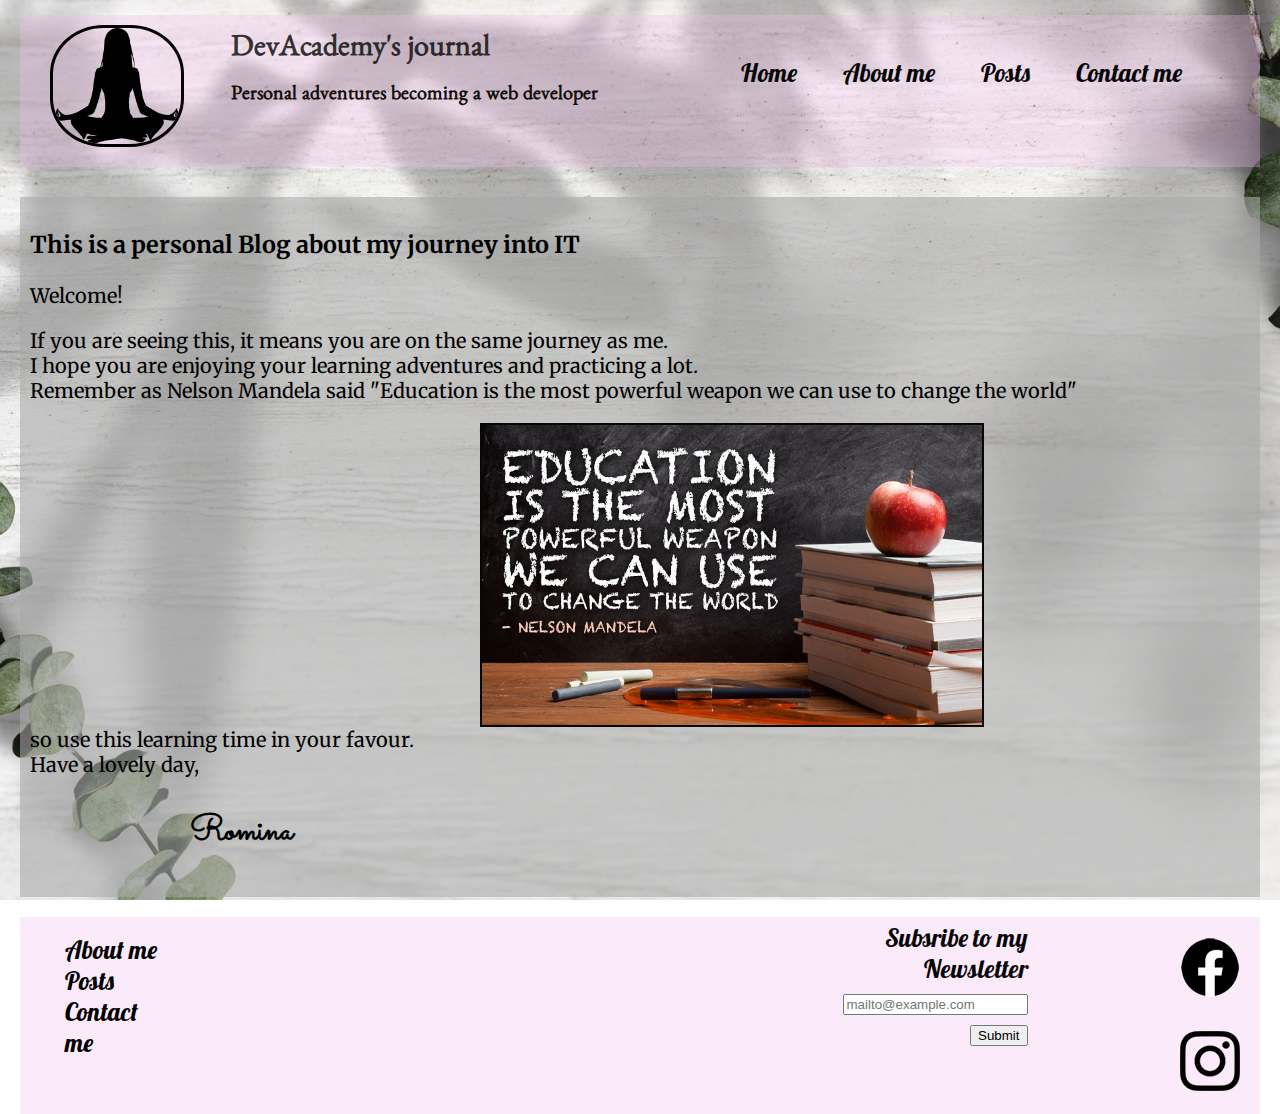
<file: index.html>
<!DOCTYPE html>

<html>
  <head>
    <meta name="viewport" content="width=device-width, initial-scale=1 minimum-scale=1">
    <meta charset="UTF-8">
    <link href="styles/main.css" rel="stylesheet" type="text/css">
    <link href="https://fonts.googleapis.com/css2?family=Staatliches&display=swap" rel="stylesheet">
    <link href="https://fonts.googleapis.com/css2?family=Benne&display=swap" rel="stylesheet">
    <link href="https://fonts.googleapis.com/css2?family=Lobster&display=swap" rel="stylesheet">
    <link rel="preconnect" href="https://fonts.googleapis.com">
<link rel="preconnect" href="https://fonts.gstatic.com" crossorigin>
<link href="https://fonts.googleapis.com/css2?family=Sacramento&display=swap" rel="stylesheet">
<link rel="preconnect" href="https://fonts.googleapis.com">
<link rel="preconnect" href="https://fonts.gstatic.com" crossorigin>
<link href="https://fonts.googleapis.com/css2?family=Merriweather:wght@300&display=swap" rel="stylesheet">
   
<title>EDA Learning</title>

    </head>

 

  <header>
    <div>
      <div class="main-logo">
        <img src="https://romimautone.github.io/images/yoga-clipart-with-transparent-background-2.png" id="logo">
    </div>
    <div class="title-introduction">
      <h1>DevAcademy's journal</h1> 
      <h2>Personal adventures becoming a web developer</h2>
    </div>
    <div class="navbar">
      <nav><ul>
       <li><a href="./index.html" >Home</a></li>
        <li><a href="./About me/aboutme.html">About me</a></li>
       <li><a href="./Posts.html">Posts</a></li>
      <li><a href="./Contact me/" >Contact me</a></li>
     </ul></nav>
   </div>
   </div>
</header>

 <body>
   <div class="box-content">
      <h3> This is a personal Blog about my journey into IT</h3>
      <p> Welcome!</p>
      
       <p>If you are seeing this, it means you are on the same journey as me.
   
    <br>  I hope you are enjoying your learning adventures and practicing a lot.
      <br>  Remember as Nelson Mandela said "Education is the most powerful weapon we can use to change the world"
      <img src="images/Powerfull-Education.jpg" id="Mandela"/>
      so use this learning time in your favour.
      <br>
      Have a lovely day,</p>
       <h2 id="Signature">Romina</h2>
        
  </p>
  </div>
</body>

 <footer class="grid-container">
  <div class="footer-left">
    <ul >
  <a class="personal-link" href="./About me/aboutme.html">About me </a>
  <br>
  <a class="personal-link" href="./Posts.html"> Posts</a>
  <br>
  <a class="personal-link" href="./Contact me/contactme.html">Contact me </a>
  </ul>
 

<div class="footer-right">
  <form class="newsletter">
<label for="newsletter">Subsribe to my Newsletter</label>
<br>
<input type="text" placeholder="mailto@example.com">
<br>
<input type="submit">
  </form>

  <div>
  <a href="https://www.facebook.com/"><img src="./images/f_logo-black-1x.webp" id="social-logo"/></a>
  <a href="https://www.instagram.com/"><img src="./images/insta-logo-1x.webp" id="social-logo"></a>




</div>
</div>
 </footer>
  </body>
</html>
</file>
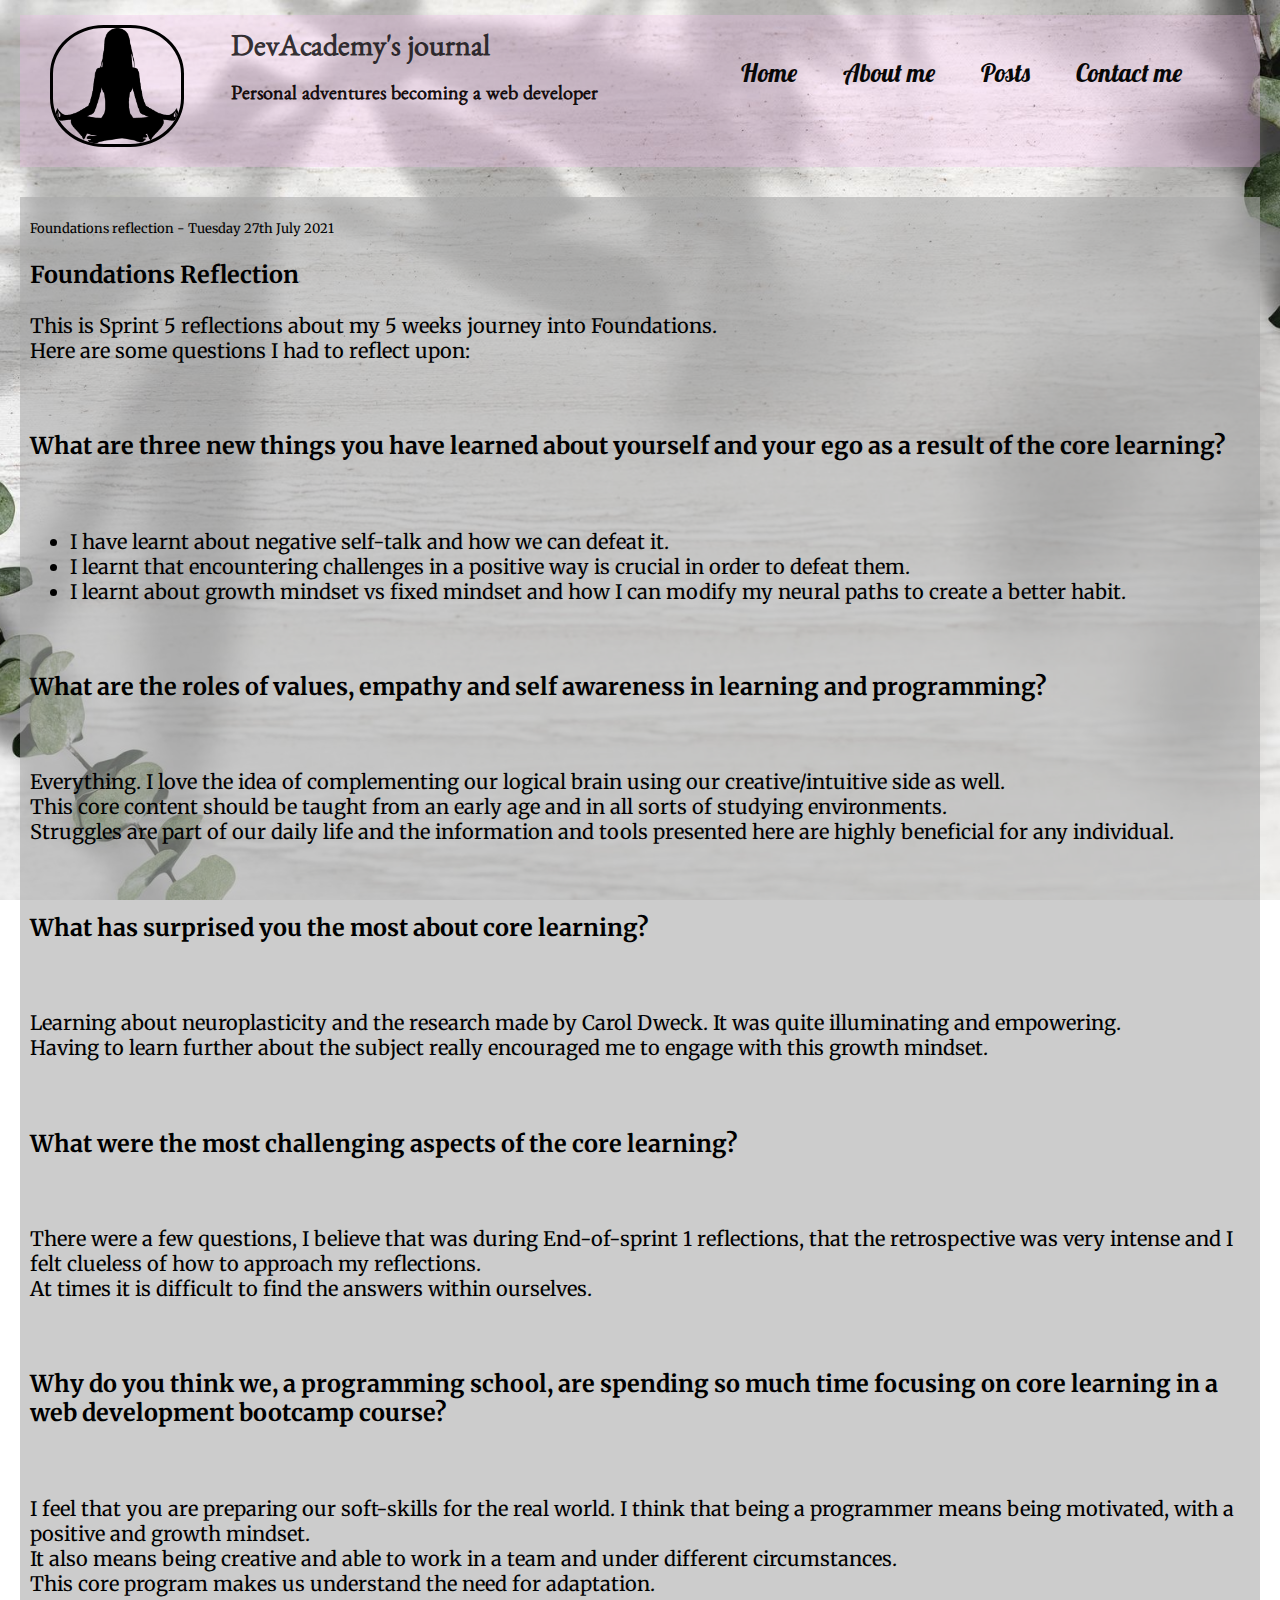
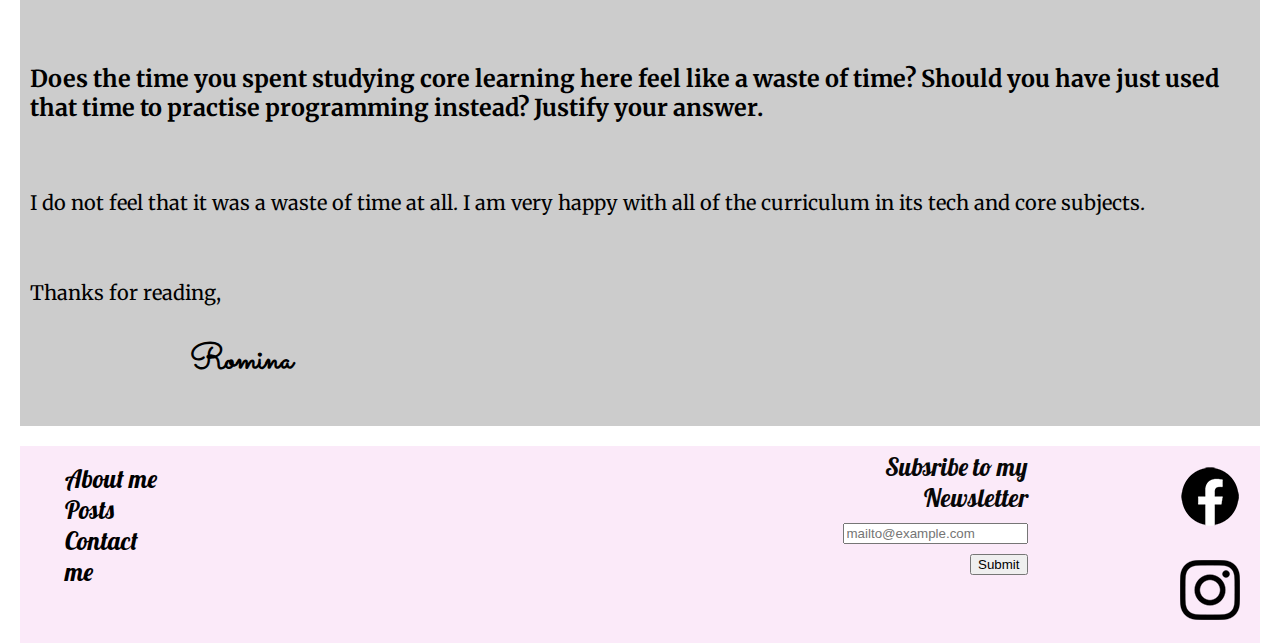
<file: foundations-reflection.html>
<!DOCTYPE html>
<html lang="en">
    <head>
        <meta charset="UTF-8">
        <meta name="viewport" content="width=device-width, initial-scale=1.0">
        <meta http-equiv="X-UA-Compatible" content="ie=edge">
        <link href="./styles/main.css" rel="stylesheet" type="text/css">
    <link href="https://fonts.googleapis.com/css2?family=Staatliches&display=swap" rel="stylesheet">
    <link href="https://fonts.googleapis.com/css2?family=Benne&display=swap" rel="stylesheet">
    <link href="https://fonts.googleapis.com/css2?family=Lobster&display=swap" rel="stylesheet">
    <link rel="preconnect" href="https://fonts.googleapis.com">
<link rel="preconnect" href="https://fonts.gstatic.com" crossorigin>
<link href="https://fonts.googleapis.com/css2?family=Sacramento&display=swap" rel="stylesheet">
<link rel="preconnect" href="https://fonts.googleapis.com">
<link rel="preconnect" href="https://fonts.gstatic.com" crossorigin>
<link href="https://fonts.googleapis.com/css2?family=Merriweather:wght@300&display=swap" rel="stylesheet">
        <title>HTML Template</title>
    </head>

    
  <header>
    <div>
      <div class="main-logo">
        <img src="https://romimautone.github.io/images/yoga-clipart-with-transparent-background-2.png" id="logo">
    </div>
    <div class="title-introduction">
      <h1>DevAcademy's journal</h1> 
      <h2>Personal adventures becoming a web developer</h2>
    </div>
    <div class="navbar">
      <nav><ul>
       <li><a href="./index.html" >Home</a></li>
        <li><a href="./About me/aboutme.html">About me</a></li>
       <li><a href="./Posts.html">Posts</a></li>
      <li><a href="./Contact me/contactme.html" >Contact me</a></li>
     </ul></nav>
   </div>
   </div>
</header>
<body>
    <div class="box-content">
        <p class="small-letter">Foundations reflection - Tuesday 27th July 2021</p>
        <h3>Foundations Reflection</h3>
        
        <p> 
            This is Sprint 5 reflections about my 5 weeks journey into Foundations.
            <br> Here are some questions I had to reflect upon:
        </p>
        <br>
        <h3>What are three new things you have learned about yourself and your ego as a result of the core learning?</h3>
        <br>
        <p>
            <ul>
            <li> I have learnt about negative self-talk and how we can defeat it. </li>
            <li>I learnt that encountering challenges in a positive way is crucial in order to defeat them.</li>
            <li>I learnt about growth mindset vs fixed mindset and how I can modify my neural paths to create a better habit.</li>
            </ul>
            <br>
        </p>

        <h3>What are the roles of values, empathy and self awareness in learning and programming?</h3>
        <br>
        <p>
            Everything. I love the idea of complementing our logical brain using our creative/intuitive side as well. 
            <br>This core content should be taught from an early age and in all sorts of studying environments. 
            <br>Struggles are part of our daily life and the information and tools presented here are highly beneficial for any individual.
        </p>
            <br>
        <h3>What has surprised you the most about core learning?</h3>
        <br>
        <p> Learning about neuroplasticity and the research made by Carol Dweck. It was quite illuminating and empowering. 
            <br>Having to learn further about the subject really encouraged me to engage with this growth mindset.
        </p>
            <br>
        <h3>What were the most challenging aspects of the core learning?
        </h3>
        <br>
        <p>There were a few questions, I believe that was during End-of-sprint 1 reflections, that the retrospective was very intense and I felt clueless of how to approach my reflections. 
            <br>At times it is difficult to find the answers within ourselves.
        </p>
        <br>
        <h3> Why do you think we, a programming school, are spending so much time focusing on core learning in a web development bootcamp course?
            </h3>
         <br>
         <p>
            I feel that you are preparing our soft-skills for the real world. I think that being a programmer means being motivated, with a positive and growth mindset.
            <br> It also means being creative and able to work in a team and under different circumstances. 
            <br>This core program makes us understand the need for adaptation.

         </p>
           <br> 
         <h3>Does the time you spent studying core learning here feel like a waste of time? Should you have just used that time to practise programming instead? Justify your answer.</h3>
         <br>
         <p>I do not feel that it was a waste of time at all. I am very happy with all of the curriculum in its tech and core subjects. </p>
         <br>
         
            
            <p>Thanks for reading,</p>
        <h2 id="Signature">Romina</h2>
        </div>
        
    </body>

    <footer class="grid-container">
        <div class="footer-left">
          <ul >
        <a class="personal-link" href="./About me/aboutme.html">About me </a>
        <br>
        <a class="personal-link" href="./Posts.html"> Posts</a>
        <br>
        <a class="personal-link" href="./Contact me/contactme.html">Contact me </a>
        </ul>
       
      
      <div class="footer-right">
        <form class="newsletter">
      <label for="newsletter">Subsribe to my Newsletter</label>
      <br>
      <input type="text" placeholder="mailto@example.com">
      <br>
      <input type="submit">
        </form>
      
        <div>
        <a href="https://www.facebook.com/"><img src="./images/f_logo-black-1x.webp" id="social-logo"/></a>
        <a href="https://www.instagram.com/"><img src="./images/insta-logo-1x.webp" id="social-logo"></a>
      
      
      
      
      </div>
      </div>
       </footer>
        </body>
      </html>
</div>
</html>
</file>
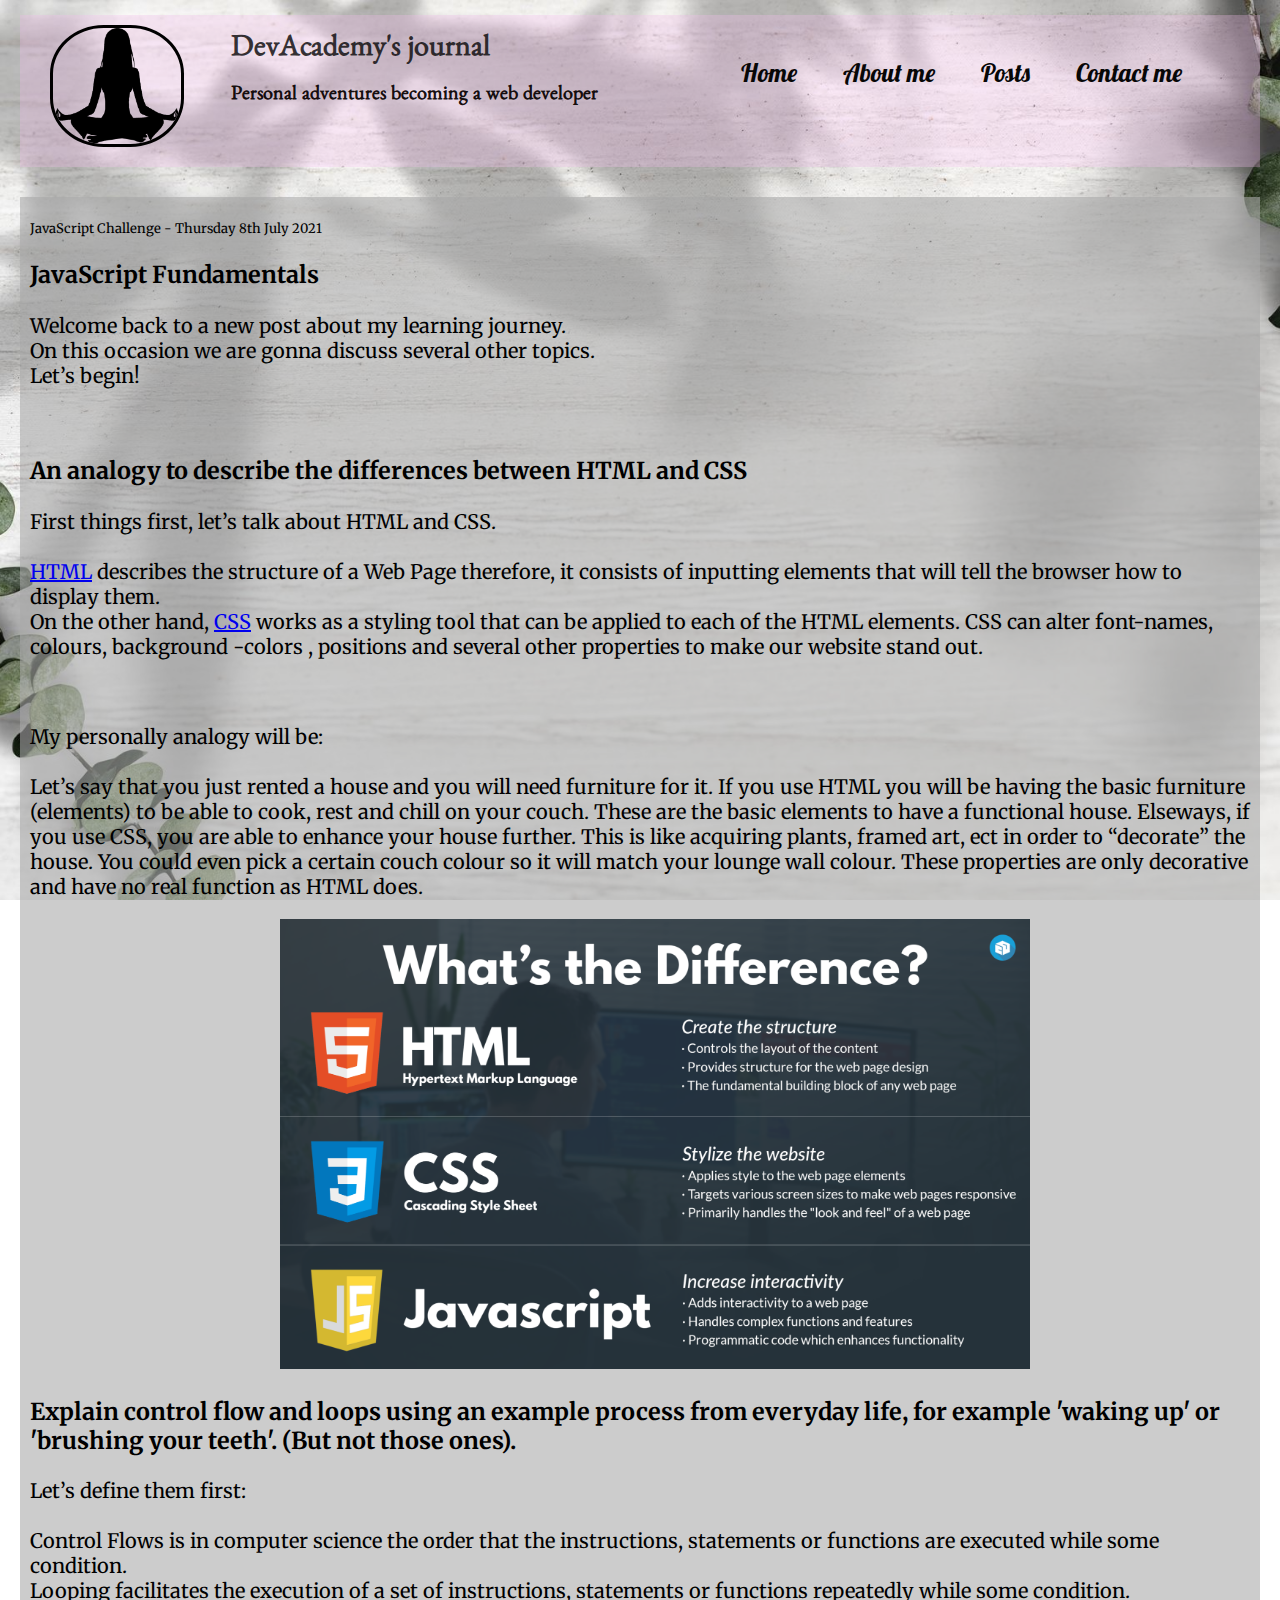
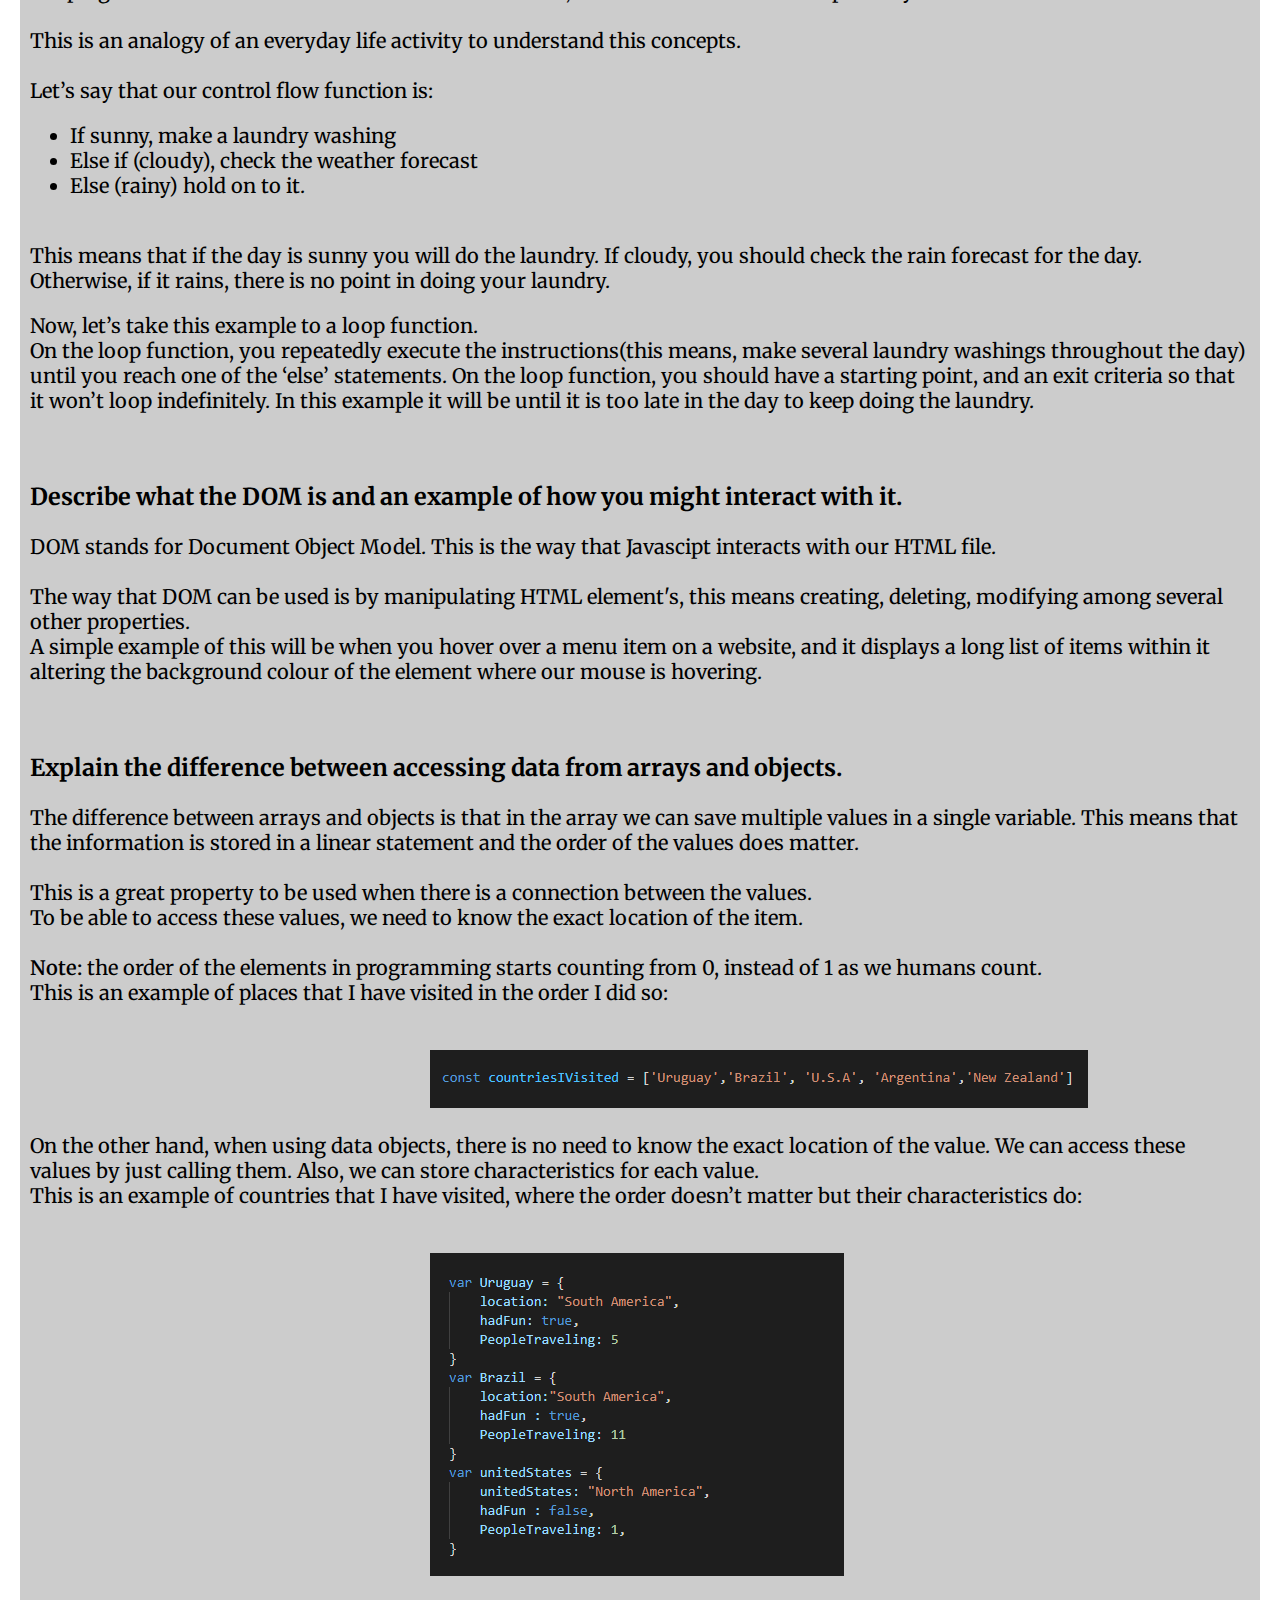
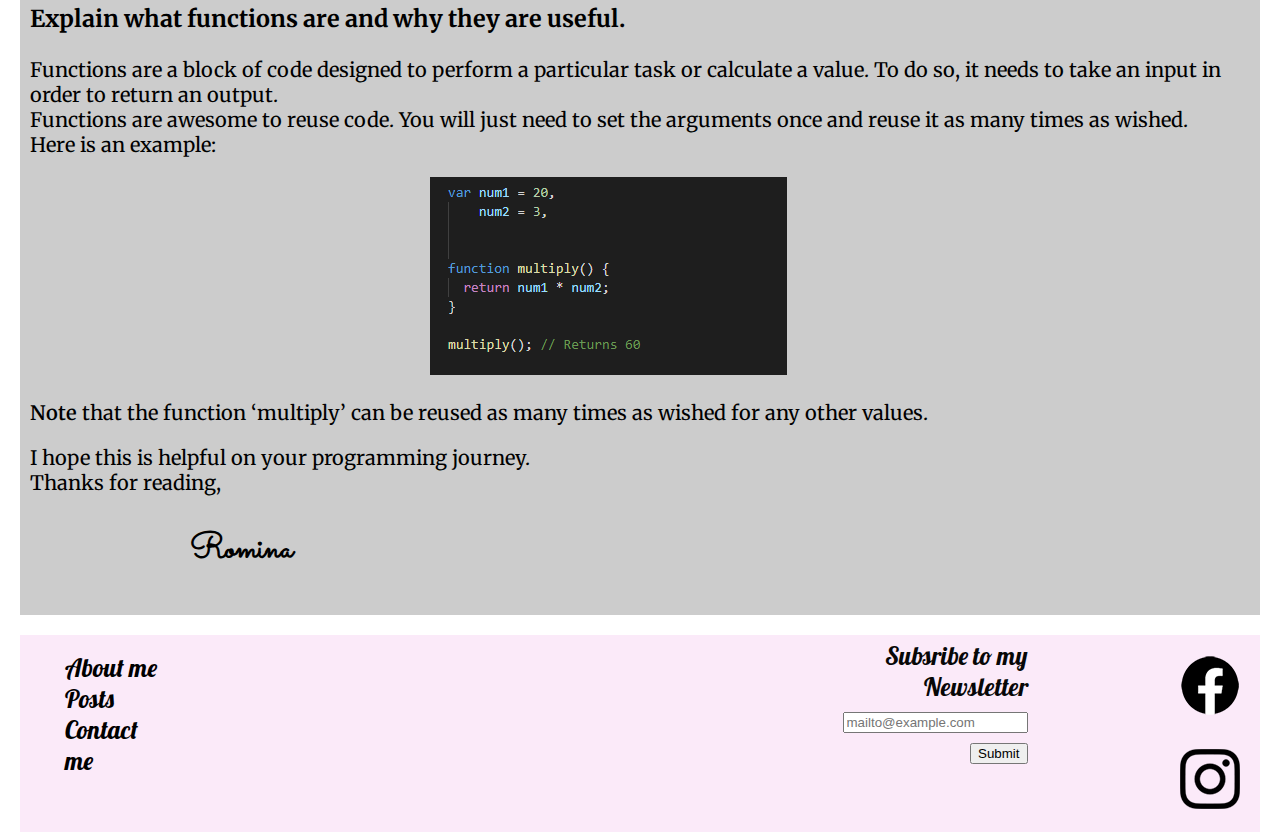
<file: javascript-dom.html>
<!DOCTYPE html>
<html lang="en">
    <head>
        <meta charset="UTF-8">
        <meta name="viewport" content="width=device-width, initial-scale=1.0">
        <meta http-equiv="X-UA-Compatible" content="ie=edge">
        <link href="./styles/main.css" rel="stylesheet" type="text/css">
    <link href="https://fonts.googleapis.com/css2?family=Staatliches&display=swap" rel="stylesheet">
    <link href="https://fonts.googleapis.com/css2?family=Benne&display=swap" rel="stylesheet">
    <link href="https://fonts.googleapis.com/css2?family=Lobster&display=swap" rel="stylesheet">
    <link rel="preconnect" href="https://fonts.googleapis.com">
<link rel="preconnect" href="https://fonts.gstatic.com" crossorigin>
<link href="https://fonts.googleapis.com/css2?family=Sacramento&display=swap" rel="stylesheet">
<link rel="preconnect" href="https://fonts.googleapis.com">
<link rel="preconnect" href="https://fonts.gstatic.com" crossorigin>
<link href="https://fonts.googleapis.com/css2?family=Merriweather:wght@300&display=swap" rel="stylesheet">
        <title>HTML Template</title>
    </head>

    
  <header>
    <div>
      <div class="main-logo">
        <img src="https://romimautone.github.io/images/yoga-clipart-with-transparent-background-2.png" id="logo">
    </div>
    <div class="title-introduction">
      <h1>DevAcademy's journal</h1> 
      <h2>Personal adventures becoming a web developer</h2>
    </div>
    <div class="navbar">
      <nav><ul>
       <li><a href="./index.html" >Home</a></li>
        <li><a href="./About me/aboutme.html">About me</a></li>
       <li><a href="./Posts.html">Posts</a></li>
      <li><a href="./Contact me/contactme.html" >Contact me</a></li>
     </ul></nav>
   </div>
   </div>
</header>
<body>
    <div class="box-content">
        <p class="small-letter">JavaScript Challenge - Thursday 8th July 2021</p>
        <h3>JavaScript Fundamentals</h3>
<p>Welcome back to a new post about my learning journey.
    <br>
    On this occasion we are gonna discuss several other topics.
    <br>
    Let’s begin!
    </p>
    <br>
    <h3>An analogy to describe the differences between HTML and CSS</h3>
    <p>First things first, let’s talk about HTML and CSS.
        <br>
        <br>
        <a link href="https://www.w3schools.com/html/html_intro.asp">HTML</a> describes the structure of a Web Page therefore, it consists of inputting elements that will tell the browser how to display them.
        <br>
        On the other hand, <a link href="https://www.w3schools.com/css/css_intro.asp">CSS</a> works as a styling tool that can be applied to each of the HTML elements. CSS can alter font-names, colours, background -colors , positions and several other properties to make our website stand out.
        </p>
        <br>
        <p>My personally analogy will be: 
            <br>
            <br>
            Let’s say that you just rented a house and you will need furniture for it.
            If you use HTML you will be having the basic furniture (elements) to be able to cook, rest and chill on your couch. These are the basic elements to have a functional house.
            Elseways, if you use CSS, you are able to enhance your house further. This is like acquiring plants, framed art, ect in order to “decorate” the house. You could even pick a certain couch colour so it will match your lounge wall colour. These properties are only decorative and have no real function as HTML does.
            </p>

            <img src="images/html_css_javascript_infographic.png" id="html-css-js"><br>
        <h3> Explain control flow and loops using an example process from everyday life, for example 'waking up' or 'brushing your teeth'. (But not those ones).</h3>
        <p>Let’s define them first:
            <br> <br>Control Flows is in computer science the order that the instructions, statements or functions are executed while some condition.
            <br>Looping facilitates the execution of a set of instructions, statements or functions repeatedly while some condition.
             <br> <br>
            This is an analogy of an everyday life activity to understand this concepts.
            <br> <br>Let’s say that our control flow function is:
            <br>
           <ul> 
               <li>If sunny, make a laundry washing</li>
            <li>Else if (cloudy), check the weather forecast</li>
           <li> Else (rainy) hold on to it.</li>
           </ul>
           <br>This means that if the day is sunny you will do the laundry. If cloudy, you should check the rain forecast for the day.
           <br>Otherwise, if it rains, there is no point in doing your laundry.
            </p>
            
            <p>Now, let’s take this example to a loop function.
                <br> On the loop function, you repeatedly execute the instructions(this means, make several laundry washings throughout the day) until you reach one of the ‘else’ statements. On the loop function, you should have a starting point, and an exit criteria so that it won’t loop indefinitely. In this example it will be until it is too late in the day to keep doing the laundry.
                </p>
                <br>
        <h3>Describe what the DOM is and an example of how you might interact with it. </h3>
        <p>DOM stands for  Document Object Model. This is the way that Javascipt interacts with our HTML file.
            <br> 
            <br>The way that DOM can be used is by manipulating HTML element's, this means creating, deleting, modifying among several other properties.
            <br>A simple example of this will be when you hover over a menu item on a website, and it displays a long list of items within it altering the background colour of  the element where our mouse is hovering.
            </p>
            <br>
        <h3>Explain the difference between accessing data from arrays and objects.</h3>
        <p>The difference between arrays and objects is that in the array we can save multiple values in a single variable. This means that the information is stored in a linear statement and the order of the values does matter. 
            <br> <br> This is a great property to be used when there is a connection between the values.
            <br>To be able to access these values, we need to know the exact location of the item.
            <br> <br><span id="bold-letter">Note:</span> the order of the elements in programming starts counting from 0, instead of 1 as we humans count.
            <br>This is an example of places that I have visited in the order I did so:
            </p>
            <br>
            <img src="./images/array-countries.png" class="centered-img">
            <p>On the other hand, when using data objects, there is no need to know the exact location of the value. We can access these values by just calling them. Also, we can store characteristics for each value.
                <br> This is an example of countries that I have visited, where the order doesn’t matter but their characteristics do:
                </p>
            <br>
                <img src="./images/object-countries-example.png" class="centered-img">
                <br><h3> Explain what functions are and why they are useful.</h3>
        <p>Functions are a block of code designed to perform a particular task or calculate a value. To do so, it needs to take an input in order to return an output.
            <br> Functions are awesome to reuse code. You will just need to set the arguments once and reuse it as many times as wished.
            <br>   
            Here is an example:
            </p>
            <img src="./images/function-example.png" class="centered-img">
            <p> 
                <span id="bold-letter">Note</span> that the function ‘multiply’ can be reused as many times as wished for any other values.
                  </p>
        
                <p>I hope this is helpful on your programming journey.
                    <br>
                    Thanks for reading,</p>
        <h2 id="Signature">Romina</h2>
        </div>
        
    </body>

    <footer class="grid-container">
        <div class="footer-left">
          <ul >
        <a class="personal-link" href="./About me/aboutme.html">About me </a>
        <br>
        <a class="personal-link" href="./Posts.html"> Posts</a>
        <br>
        <a class="personal-link" href="./Contact me/contactme.html">Contact me </a>
        </ul>
       
      
      <div class="footer-right">
        <form class="newsletter">
      <label for="newsletter">Subsribe to my Newsletter</label>
      <br>
      <input type="text" placeholder="mailto@example.com">
      <br>
      <input type="submit">
        </form>
      
        <div>
        <a href="https://www.facebook.com/"><img src="./images/f_logo-black-1x.webp" id="social-logo"/></a>
        <a href="https://www.instagram.com/"><img src="./images/insta-logo-1x.webp" id="social-logo"></a>
      
      
      
      
      </div>
      </div>
       </footer>
        </body>
      </html>
</div>
</html>
</file>
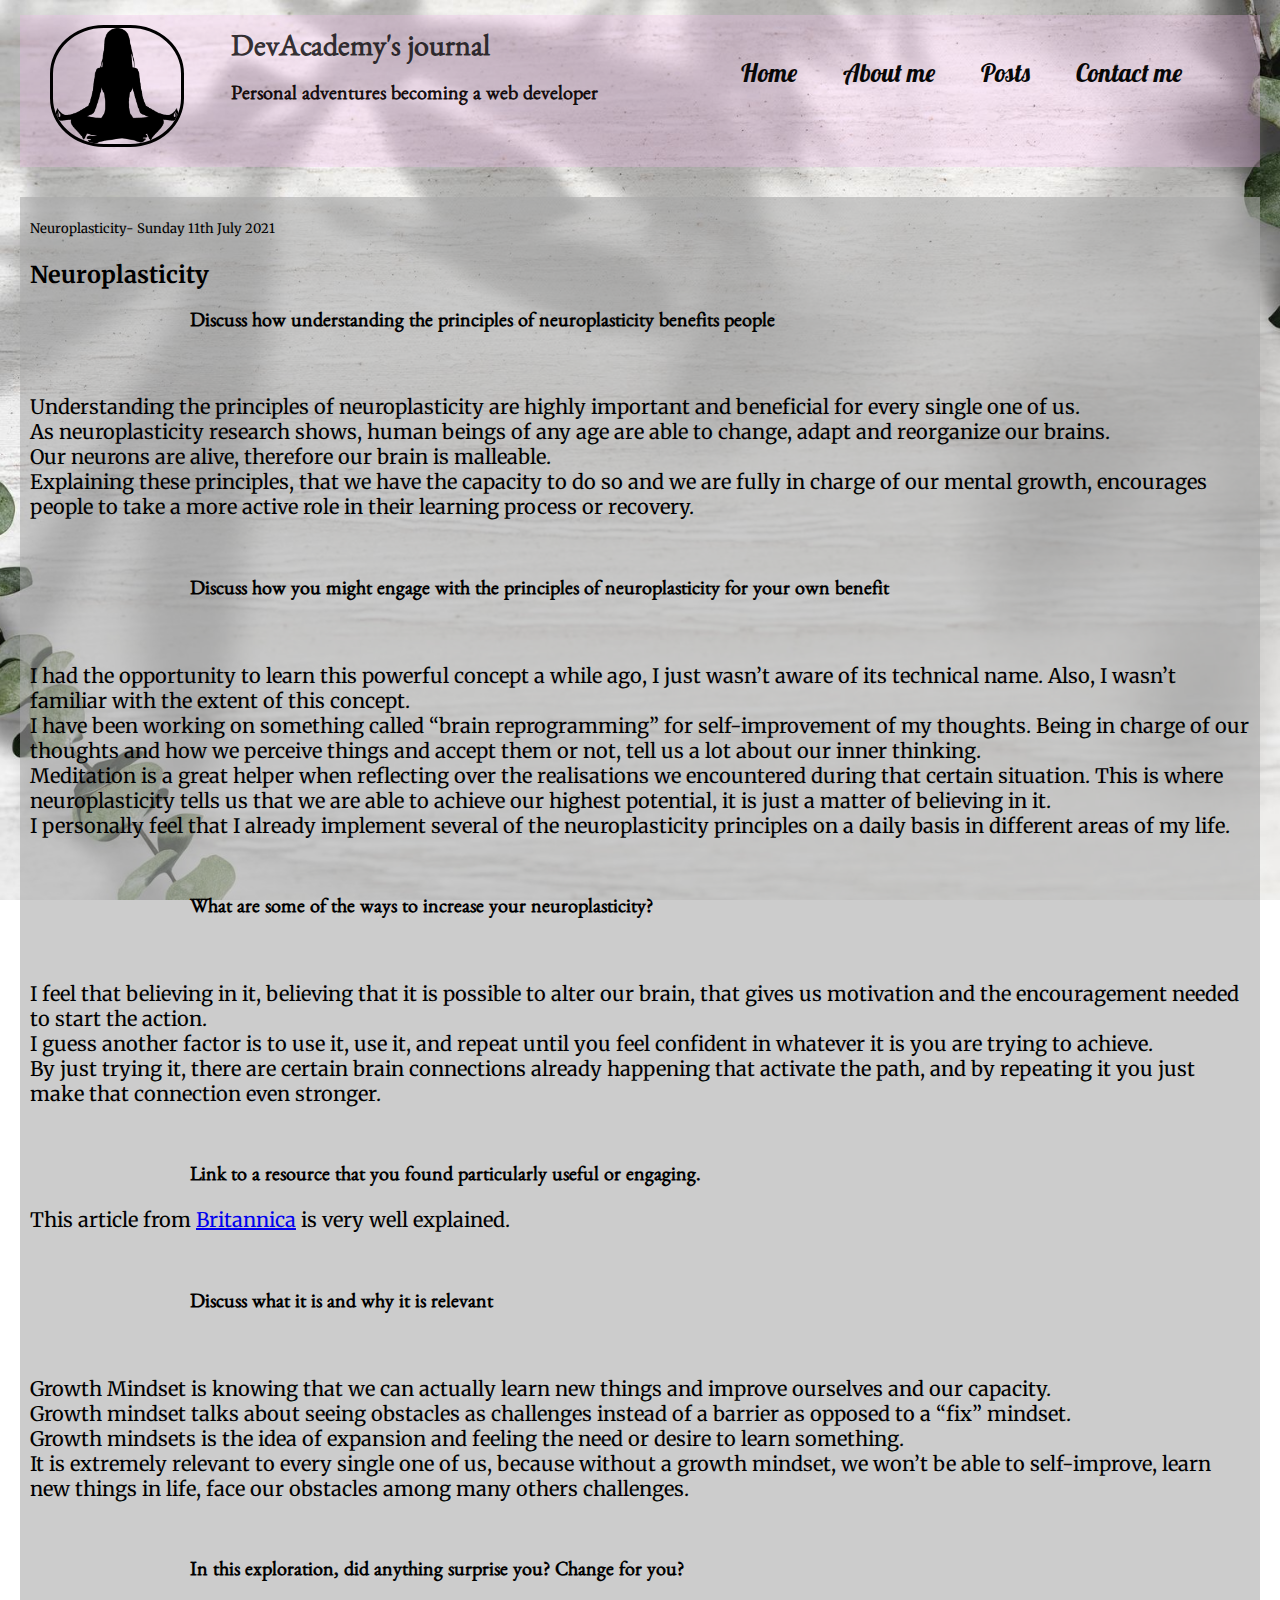
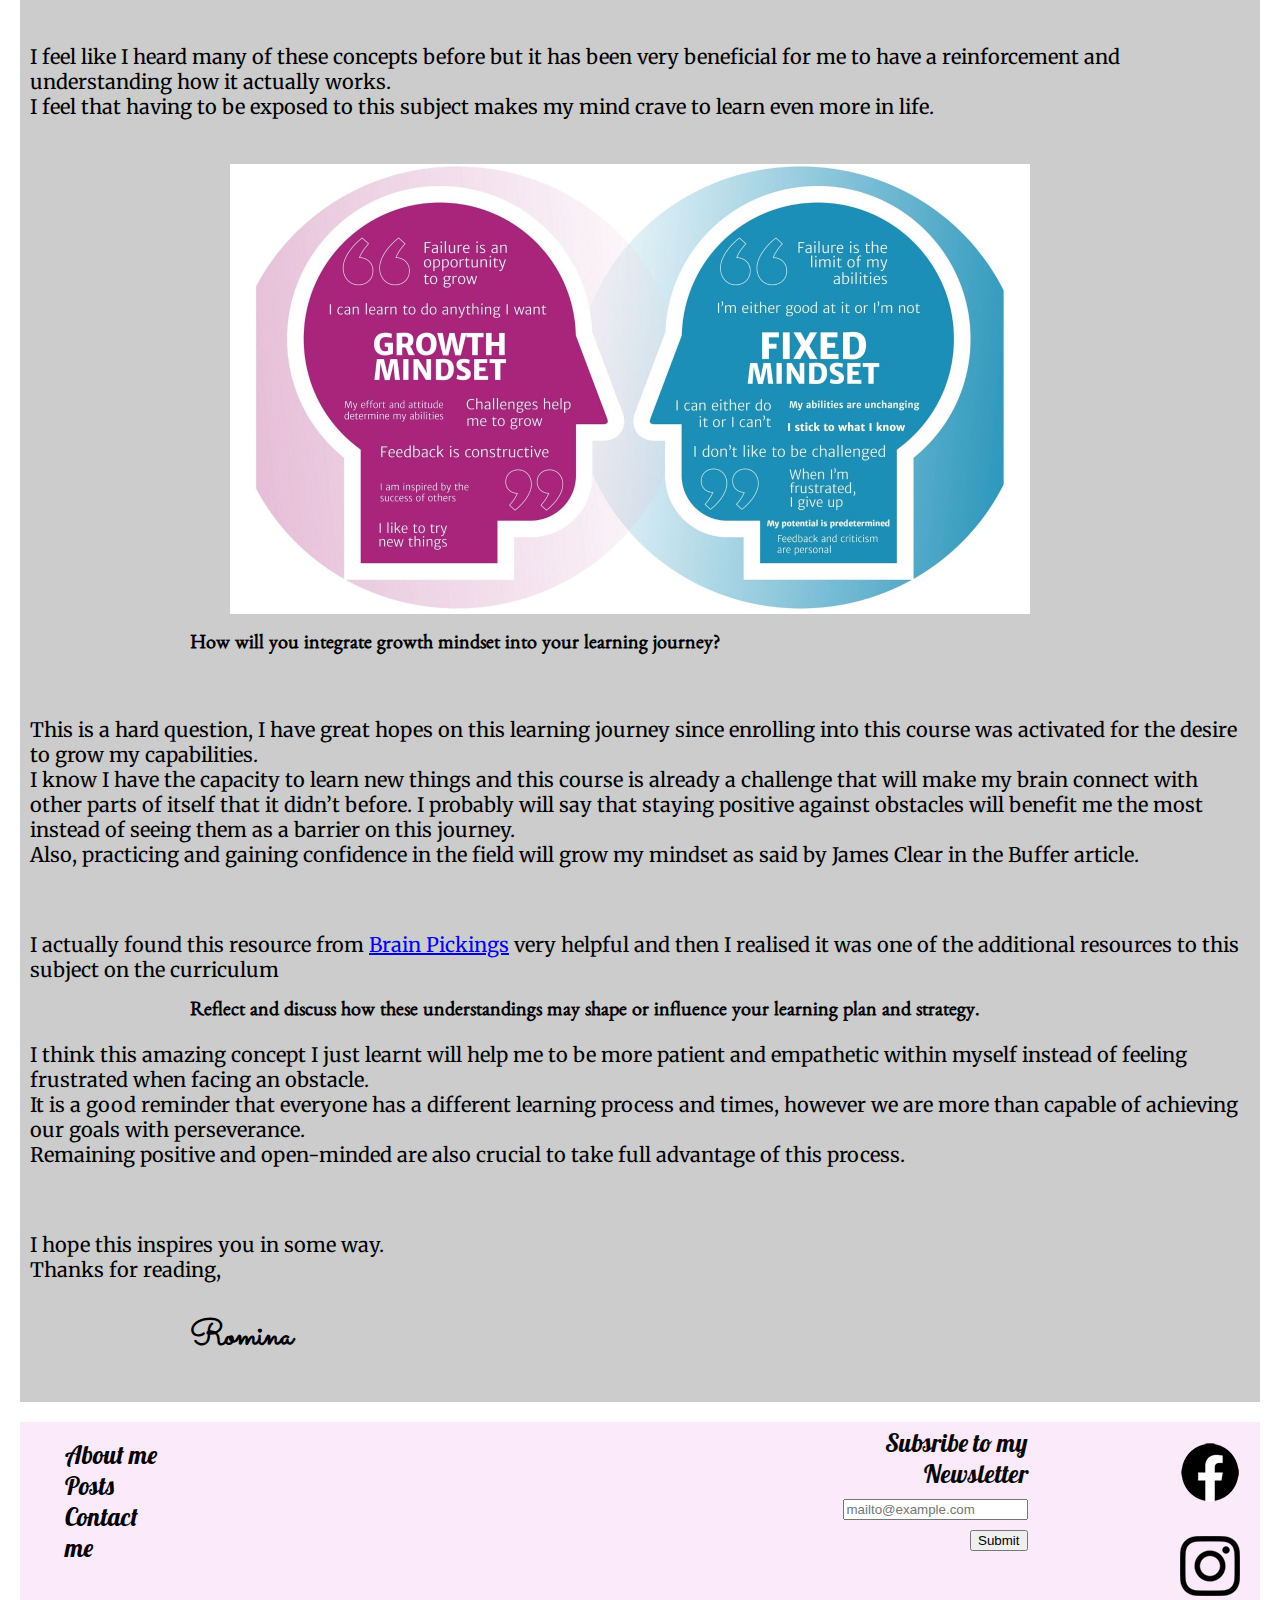
<file: neuroplasticity.html>
<!DOCTYPE html>
<html lang="en">
    <head>
        <meta charset="UTF-8">
        <meta name="viewport" content="width=device-width, initial-scale=1.0">
        <meta http-equiv="X-UA-Compatible" content="ie=edge">
        <link href="./styles/main.css" rel="stylesheet" type="text/css">
    <link href="https://fonts.googleapis.com/css2?family=Staatliches&display=swap" rel="stylesheet">
    <link href="https://fonts.googleapis.com/css2?family=Benne&display=swap" rel="stylesheet">
    <link href="https://fonts.googleapis.com/css2?family=Lobster&display=swap" rel="stylesheet">
    <link rel="preconnect" href="https://fonts.googleapis.com">
<link rel="preconnect" href="https://fonts.gstatic.com" crossorigin>
<link href="https://fonts.googleapis.com/css2?family=Sacramento&display=swap" rel="stylesheet">
<link rel="preconnect" href="https://fonts.googleapis.com">
<link rel="preconnect" href="https://fonts.gstatic.com" crossorigin>
<link href="https://fonts.googleapis.com/css2?family=Merriweather:wght@300&display=swap" rel="stylesheet">
        <title>HTML Template</title>
    </head>

    
  <header>
    <div>
      <div class="main-logo">
        <img src="https://romimautone.github.io/images/yoga-clipart-with-transparent-background-2.png" id="logo">
    </div>
    <div class="title-introduction">
      <h1>DevAcademy's journal</h1> 
      <h2>Personal adventures becoming a web developer</h2>
    </div>
    <div class="navbar">
      <nav><ul>
       <li><a href="./index.html" >Home</a></li>
        <li><a href="./About me/aboutme.html">About me</a></li>
       <li><a href="./Posts.html">Posts</a></li>
      <li><a href="./Contact me/contactme.html" >Contact me</a></li>
     </ul></nav>
   </div>
   </div>
</header>
<body>
    <div class="box-content">
        <p class="small-letter">Neuroplasticity- Sunday 11th July 2021</p>
    <h3>Neuroplasticity</h3>
        <h2>Discuss how understanding the principles of neuroplasticity benefits people</h2>
        <br>
        <p>Understanding  the principles of neuroplasticity are highly important and beneficial for every single one of us. 
            <br>As neuroplasticity research shows, human beings of any age are able to change, adapt and reorganize our brains. 
            <br>Our neurons are alive, therefore our brain is malleable. 
            <br>Explaining these principles, that we have the capacity to do so and we are fully in charge of our mental growth, encourages people to take a more active role in their learning process or recovery.
        </p>
        <br>
        <h2>Discuss how you might engage with the principles of neuroplasticity for your own benefit</h2>
           <br>
        <p>I had the opportunity to learn this powerful concept a while ago, I just wasn’t aware of its technical name. Also, I wasn’t familiar with the extent of this concept.
            <br>I have been working on something called “brain reprogramming” for self-improvement of my thoughts. Being in charge of our thoughts and how we perceive things and accept them or not, tell us a lot about our inner thinking.
           <br> Meditation is a great helper when reflecting over the realisations we encountered during that certain situation. This is where neuroplasticity tells us that we are able to achieve our highest potential, it is just a matter of believing in it.
            <br>I personally feel that I already implement several of the neuroplasticity principles on a daily basis in different areas of my life.
            </p>
            <br>
            <h2>What are some of the ways to increase your neuroplasticity?</h2>
            <br>
            <p>I feel that believing in it, believing that it is possible to alter our brain, that gives us motivation and the encouragement needed to start the action. 
                <br>I guess another factor is to use it, use it, and repeat until you feel confident in whatever it is you are trying to achieve.
                <br> By just trying it, there are certain brain connections already happening that activate the path, and by repeating it you just make that connection even stronger.</p>
                <br>
            <h2>Link to a resource that you found particularly useful or engaging. </h2>
            <p>This article from <a link href='https://www.britannica.com/science/neuroplasticity'> Britannica</a>
                is very well explained.</p>
                <br>
            <h2>Discuss what it is and why it is relevant </h2>
            <br>
            <p>Growth Mindset is knowing that we can actually learn new things and improve ourselves and our capacity. 
                <br>Growth mindset talks about seeing obstacles as challenges instead of a barrier as opposed to a “fix” mindset. 
                <br>Growth mindsets is the idea of expansion and feeling the need or desire to learn something.
                <br>It is extremely relevant to every single one of us, because without a growth mindset, we won’t be able to self-improve, learn new things in life, face our obstacles among many others challenges.</p>
                <br>
                <h2>In this exploration, did anything surprise you? Change for you? </h2>
                <br>
                <p>I feel like I heard many of these concepts before but it has been very beneficial  for me to have a reinforcement and understanding how it actually works. 
                <br>I feel that having to be exposed to this subject makes my mind crave to learn even more in life.</p>
                <br>
                <img src='./images/Growth-v-fixed-mindset-t.jpeg' id= 'growth-fixed'>
                <h2>How will you integrate growth mindset into your learning journey?</h2>
                <br>
                <p>This is a hard question, I have great hopes on this learning journey since enrolling into this course was activated for the desire to grow my capabilities.
                <br> I know I have the capacity to learn new things and this course is already a challenge that will make my brain connect with other parts of itself that it didn’t before. I probably will say that staying positive against obstacles will benefit me the most instead of seeing them as a barrier on this journey. 
                <br>Also, practicing and gaining confidence in the field will grow my mindset as said by James Clear in the Buffer article.</p>
                <br>
                <p>I actually found this resource from <a link href= 'https://www.brainpickings.org/2014/01/29/carol-dweck-mindset/'>Brain Pickings</a> very helpful and then I realised it was one of the additional resources to this subject on the curriculum
                </p>
                <h2>Reflect and discuss how these understandings may shape or influence your learning plan and strategy.</h2>
                <p>I think this amazing concept I just learnt will help me to be more patient and empathetic within myself instead of feeling frustrated when facing an obstacle.
                <br> It is a good reminder that everyone has a different learning process and times, however we are more than capable of achieving our goals with perseverance. 
                <br>Remaining positive and open-minded are also crucial to take full advantage of this process.</p>  
                <br>
                <p>I hope this inspires you in some way.
                    <br>
                    Thanks for reading,</p>
        <h2 id="Signature">Romina</h2>
        </div>
        
</body>

<footer class="grid-container">
    <div class="footer-left">
          <ul >
            <a class="personal-link" href="./About me/aboutme.html">About me </a>
            <br>
            <a class="personal-link" href="./Posts.html"> Posts</a>
            <br>
            <a class="personal-link" href="./Contact me/contactme.html">Contact me </a>
        </ul>
       
      
      <div class="footer-right">
        <form class="newsletter">
            <label for="newsletter">Subsribe to my Newsletter</label>
             <br>
            <input type="text" placeholder="mailto@example.com">
            <br>
            <input type="submit">
        </form>
      
        <div>
        <a href="https://www.facebook.com/"><img src="./images/f_logo-black-1x.webp" id="social-logo"/></a>
        <a href="https://www.instagram.com/"><img src="./images/insta-logo-1x.webp" id="social-logo"></a>
      
      
      
      
        </div>
        </div>
    </div>
</footer>
</body>
</html>
</file>
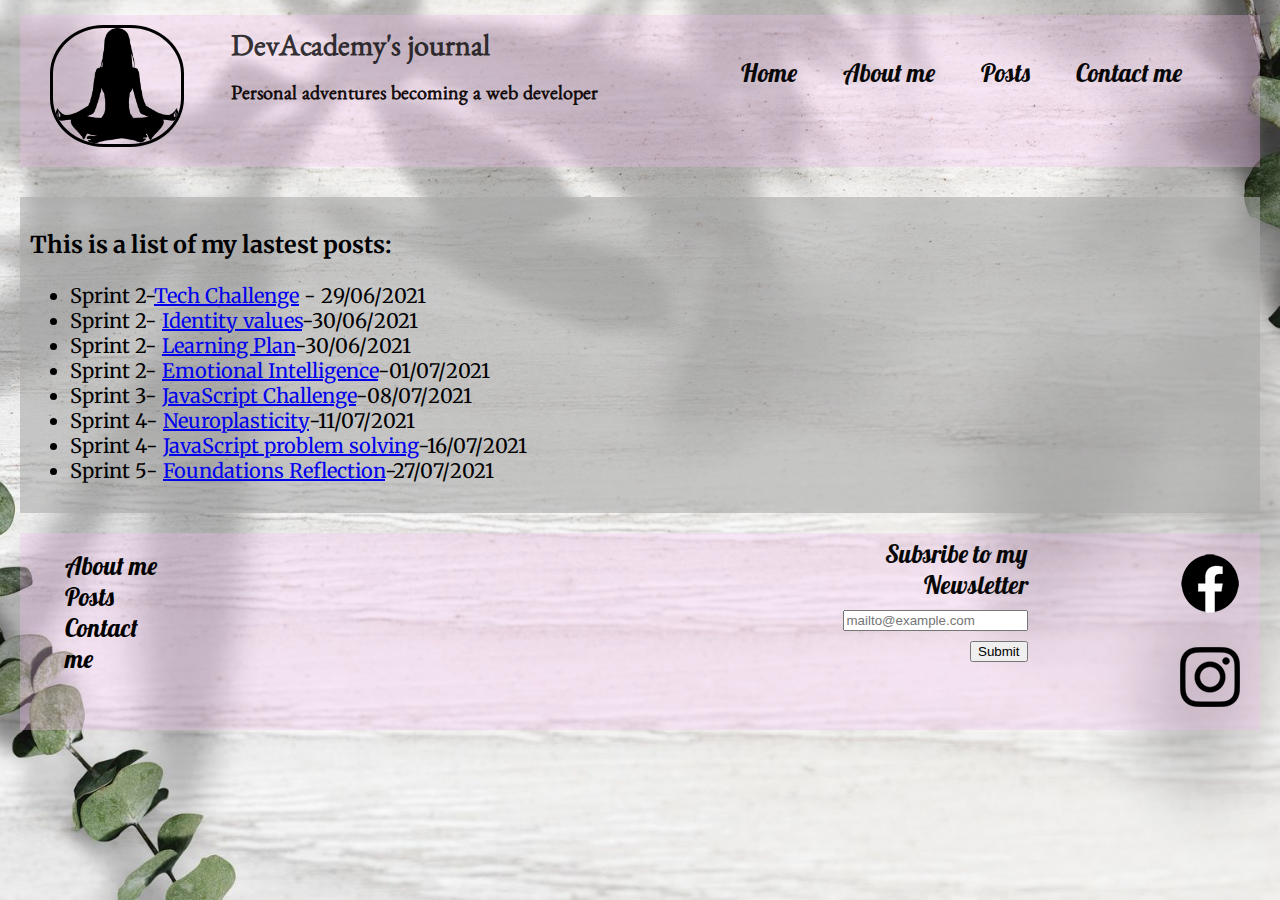
<file: Posts.html>
<!DOCTYPE html>

<html>
  <head>
    <meta name="viewport" content="width=device-width, initial-scale=1 minimum-scale=1">
    <meta charset="UTF-8">
    <link href="styles/main.css" rel="stylesheet" type="text/css">
    <link href="https://fonts.googleapis.com/css2?family=Staatliches&display=swap" rel="stylesheet">
    <link href="https://fonts.googleapis.com/css2?family=Benne&display=swap" rel="stylesheet">
    <link href="https://fonts.googleapis.com/css2?family=Lobster&display=swap" rel="stylesheet">
    <link rel="preconnect" href="https://fonts.googleapis.com">
<link rel="preconnect" href="https://fonts.gstatic.com" crossorigin>
<link href="https://fonts.googleapis.com/css2?family=Sacramento&display=swap" rel="stylesheet">
<link rel="preconnect" href="https://fonts.googleapis.com">
<link rel="preconnect" href="https://fonts.gstatic.com" crossorigin>
<link href="https://fonts.googleapis.com/css2?family=Merriweather:wght@300&display=swap" rel="stylesheet">
   
<title>EDA Learning</title>

    </head>

 

  <header>
    <div>
      <div class="main-logo">
        <img src="https://romimautone.github.io/images/yoga-clipart-with-transparent-background-2.png" id="logo">
    </div>
    <div class="title-introduction">
      <h1>DevAcademy's journal</h1> 
      <h2>Personal adventures becoming a web developer</h2>
    </div>
    <div class="navbar">
      <nav><ul>
       <li><a href="./index.html" >Home</a></li>
        <li><a href="./About me/aboutme.html">About me</a></li>
       <li><a href="Posts.html">Posts</a></li>
      <li><a href="./Contact me/contactme.html" >Contact me</a></li>
     </ul></nav>
   </div>
   </div>
</header>

 <body>
   <div class="box-content">
      <h3> This is a list of my lastest posts:</h3>
      <ul>
        <li>Sprint 2-<a href="html-css.html">Tech Challenge</a> - 29/06/2021</li>
        <li>Sprint 2- <a href="./blog/identity-values.html">Identity values</a>-30/06/2021 </li>
        <li>Sprint 2- <a href="./blog/learning-plan.html">Learning Plan</a>-30/06/2021 </li>
        <li>Sprint 2- <a href="./blog/emotional-intelligence.html">Emotional Intelligence</a>-01/07/2021 </li>
        <li>Sprint 3- <a href="./javascript-dom.html">JavaScript Challenge</a>-08/07/2021 </li>
        <li>Sprint 4- <a href="./neuroplasticity.html">Neuroplasticity</a>-11/07/2021 </li>
        <li>Sprint 4- <a href="./problem-solving.html">JavaScript problem solving</a>-16/07/2021 </li>
        <li>Sprint 5- <a href="./foundations-reflection.html">Foundations Reflection</a>-27/07/2021 </li>

      </ul>
  </div>
      </body>

 <footer class="grid-container">
  <div class="footer-left">
    <ul >
  <a class="personal-link" href="./About me/aboutme.html">About me </a>
  <br>
  <a class="personal-link" href="./Posts.html"> Posts</a>
  <br>
  <a class="personal-link" href="./Contact me/contactme.html">Contact me </a>
  </ul>
 

<div class="footer-right">
  <form class="newsletter">
<label for="newsletter">Subsribe to my Newsletter</label>
<br>
<input type="text" placeholder="mailto@example.com">
<br>
<input type="submit">
  </form>

  <div>
  <a href="https://www.facebook.com/"><img src="./images/f_logo-black-1x.webp" id="social-logo"/></a>
  <a href="https://www.instagram.com/"><img src="./images/insta-logo-1x.webp" id="social-logo"></a>



</div>
</div>

 </footer>
  </body>
</html>
</file>
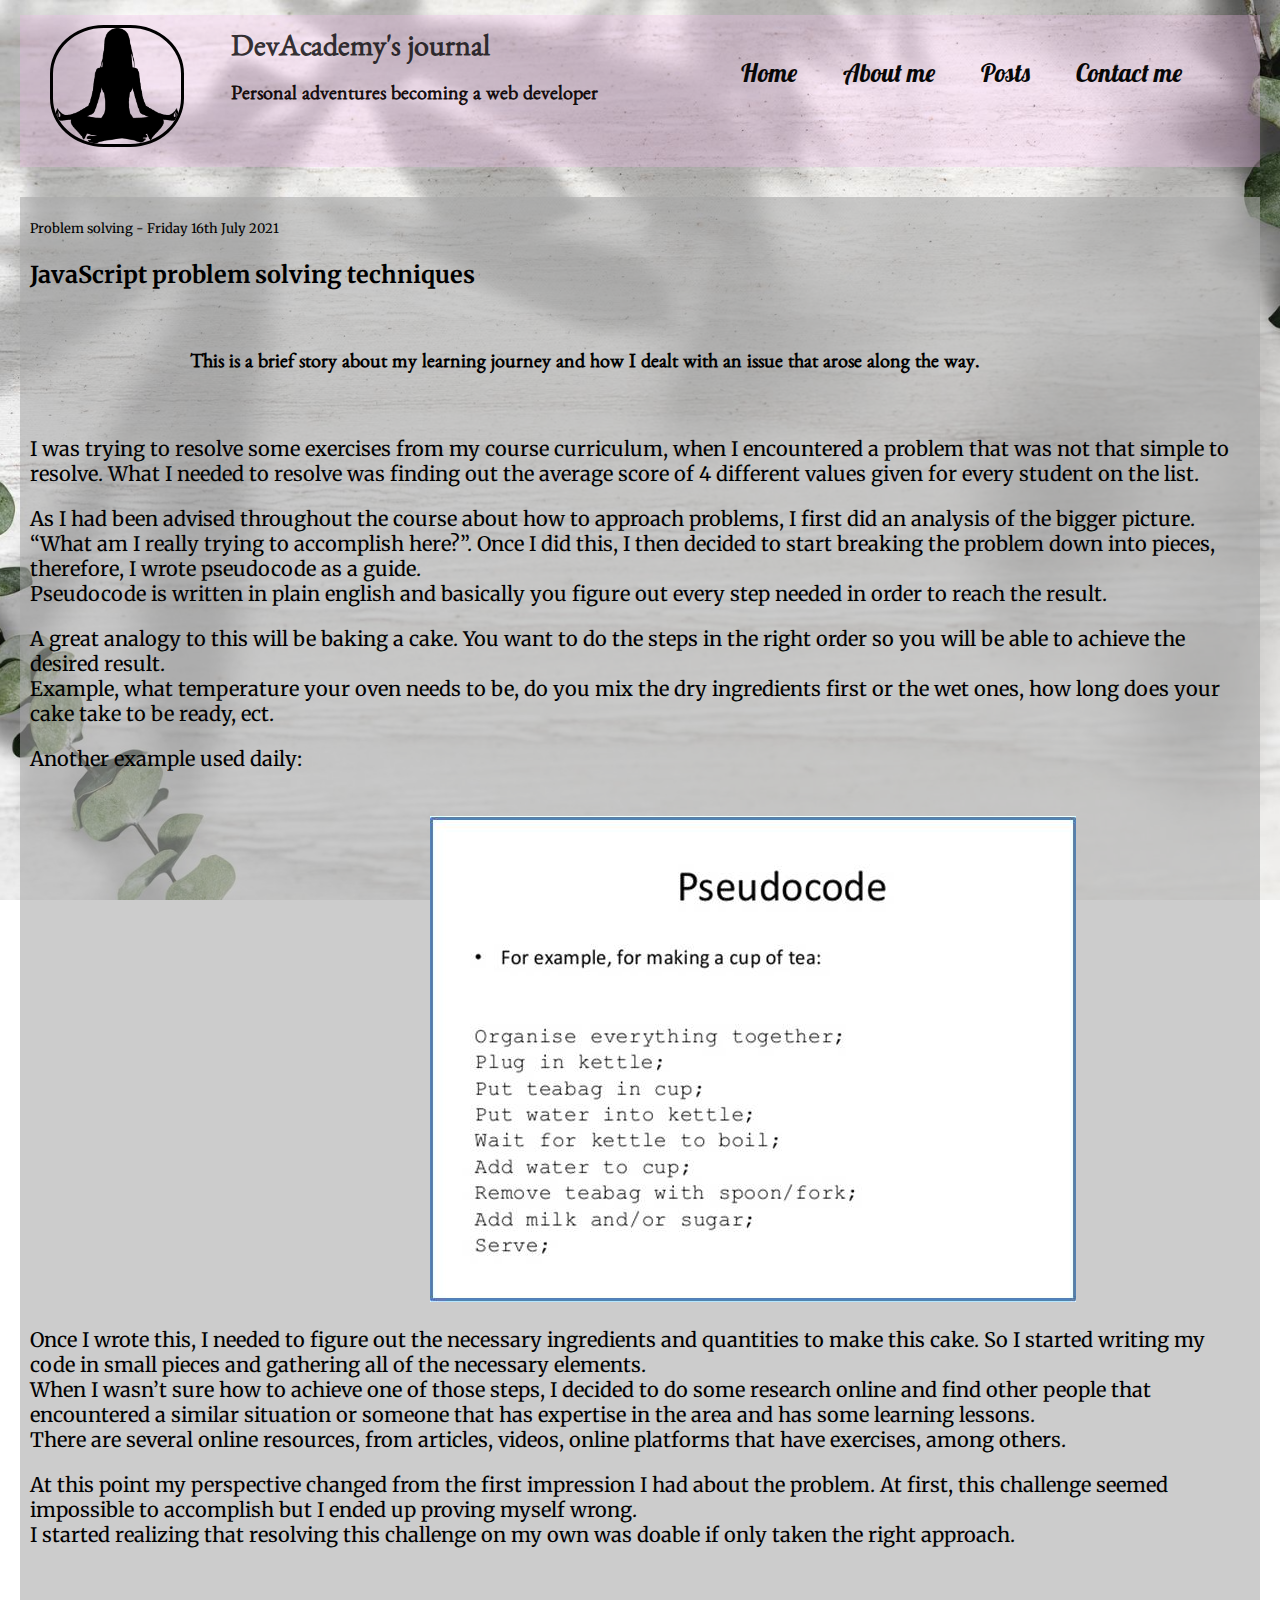
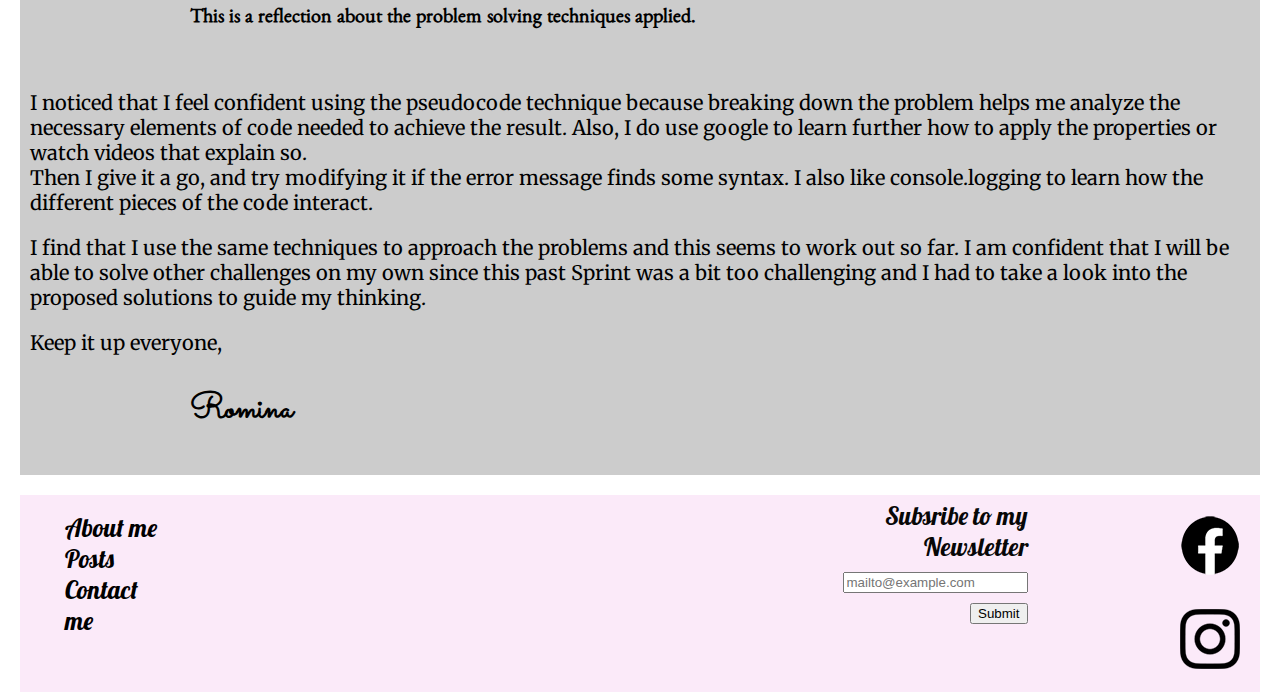
<file: problem-solving.html>
<!DOCTYPE html>
<html lang="en">
    <head>
        <meta charset="UTF-8">
        <meta name="viewport" content="width=device-width, initial-scale=1.0">
        <meta http-equiv="X-UA-Compatible" content="ie=edge">
        <link href="./styles/main.css" rel="stylesheet" type="text/css">
    <link href="https://fonts.googleapis.com/css2?family=Staatliches&display=swap" rel="stylesheet">
    <link href="https://fonts.googleapis.com/css2?family=Benne&display=swap" rel="stylesheet">
    <link href="https://fonts.googleapis.com/css2?family=Lobster&display=swap" rel="stylesheet">
    <link rel="preconnect" href="https://fonts.googleapis.com">
<link rel="preconnect" href="https://fonts.gstatic.com" crossorigin>
<link href="https://fonts.googleapis.com/css2?family=Sacramento&display=swap" rel="stylesheet">
<link rel="preconnect" href="https://fonts.googleapis.com">
<link rel="preconnect" href="https://fonts.gstatic.com" crossorigin>
<link href="https://fonts.googleapis.com/css2?family=Merriweather:wght@300&display=swap" rel="stylesheet">
        <title>HTML Template</title>
    </head>

    
  <header>
    <div>
      <div class="main-logo">
        <img src="https://romimautone.github.io/images/yoga-clipart-with-transparent-background-2.png" id="logo">
    </div>
    <div class="title-introduction">
      <h1>DevAcademy's journal</h1> 
      <h2>Personal adventures becoming a web developer</h2>
    </div>
    <div class="navbar">
      <nav><ul>
       <li><a href="./index.html" >Home</a></li>
        <li><a href="./About me/aboutme.html">About me</a></li>
       <li><a href="./Posts.html">Posts</a></li>
      <li><a href="./Contact me/contactme.html" >Contact me</a></li>
     </ul></nav>
   </div>
   </div>
</header>
<body>
    <div class="box-content">
        <p class="small-letter">Problem solving - Friday 16th July 2021</p>
    <h3>JavaScript problem solving techniques</h3>
    <br>
        <h2>
            This is a brief story about my learning journey and how I dealt with an issue that arose along the way.
        </h2>
        <br>
        
        <p>
            I was trying to resolve some exercises from my course curriculum, when I encountered a problem that was not that simple to resolve. What I needed to resolve was finding out the average score of 4 different values given for every student on the list. 
       </p>
        <p>
            As I had been advised throughout the course about how to approach problems, I first did an analysis of the bigger picture. 
            <br>“What am I really trying to accomplish here?”. Once I did this, I then decided to start breaking the problem down into pieces, therefore, I wrote pseudocode as a guide. 
            <br>Pseudocode is written in plain english and basically you figure out every step needed in order to reach the result. 

        </p> 
        <p>
            A great analogy to this will be baking a cake. You want to do the steps in the right order so you will be able to achieve the desired result. 
            <br>Example, what temperature your oven needs to be, do you mix the dry ingredients first or the wet ones,  how long does your cake take to be ready, ect.
        </p>
        <p>Another example used daily: </p>
        <br>
        <img src="./images/pseudocode1.jpeg" class = 'centered-img'>
        <p>
            Once I wrote this, I needed to figure out the necessary ingredients and quantities to make this cake. So I started writing my code in small pieces and gathering all of the necessary elements. 
            <br>When I wasn’t sure how to achieve one of those steps, I decided to do some research online and find other people that encountered a similar situation or someone that has expertise in the area and has some learning lessons. 
            <br>There are several online resources, from articles, videos, online platforms that have exercises, among others.
        </p>

         <p>
                At this point my perspective changed from the first impression I had about the problem. At first, this challenge seemed impossible to accomplish but I ended up proving myself wrong. 
                <br>I started realizing that resolving this challenge on my own was doable if only taken the right approach.
         </p>
         <br>
         <h2>
                This is a reflection about the problem solving techniques applied.
        </h2>
        <br>
        <p>
            I noticed that I feel confident using the pseudocode technique because breaking down the problem helps me analyze the necessary elements of code needed to achieve the result. Also, I do use google to learn further how to apply the properties or watch videos that explain so. 
            <br>Then I give it a go, and try modifying it if the error message finds some syntax. I also like console.logging to learn how the different pieces of the code interact.

        </p>
        <p>
            I find that I use the same techniques to approach the problems and this seems to work out so far. I am confident that I will be able to solve other challenges on my own since this past Sprint was a bit too challenging and I had to take a look into the proposed solutions to guide my thinking.
        </p>
        <p>
            Keep it up everyone,  
        </p>


        <h2 id="Signature">Romina</h2>
        </div>
        
</body>

<footer class="grid-container">
    <div class="footer-left">
          <ul >
            <a class="personal-link" href="./About me/aboutme.html">About me </a>
            <br>
            <a class="personal-link" href="./Posts.html"> Posts</a>
            <br>
            <a class="personal-link" href="./Contact me/contactme.html">Contact me </a>
        </ul>
       
      
      <div class="footer-right">
        <form class="newsletter">
            <label for="newsletter">Subsribe to my Newsletter</label>
             <br>
            <input type="text" placeholder="mailto@example.com">
            <br>
            <input type="submit">
        </form>
      
        <div>
        <a href="https://www.facebook.com/"><img src="./images/f_logo-black-1x.webp" id="social-logo"/></a>
        <a href="https://www.instagram.com/"><img src="./images/insta-logo-1x.webp" id="social-logo"></a>
      
      
      
      
        </div>
        </div>
    </div>
</footer>
</body>
</html>
</file>
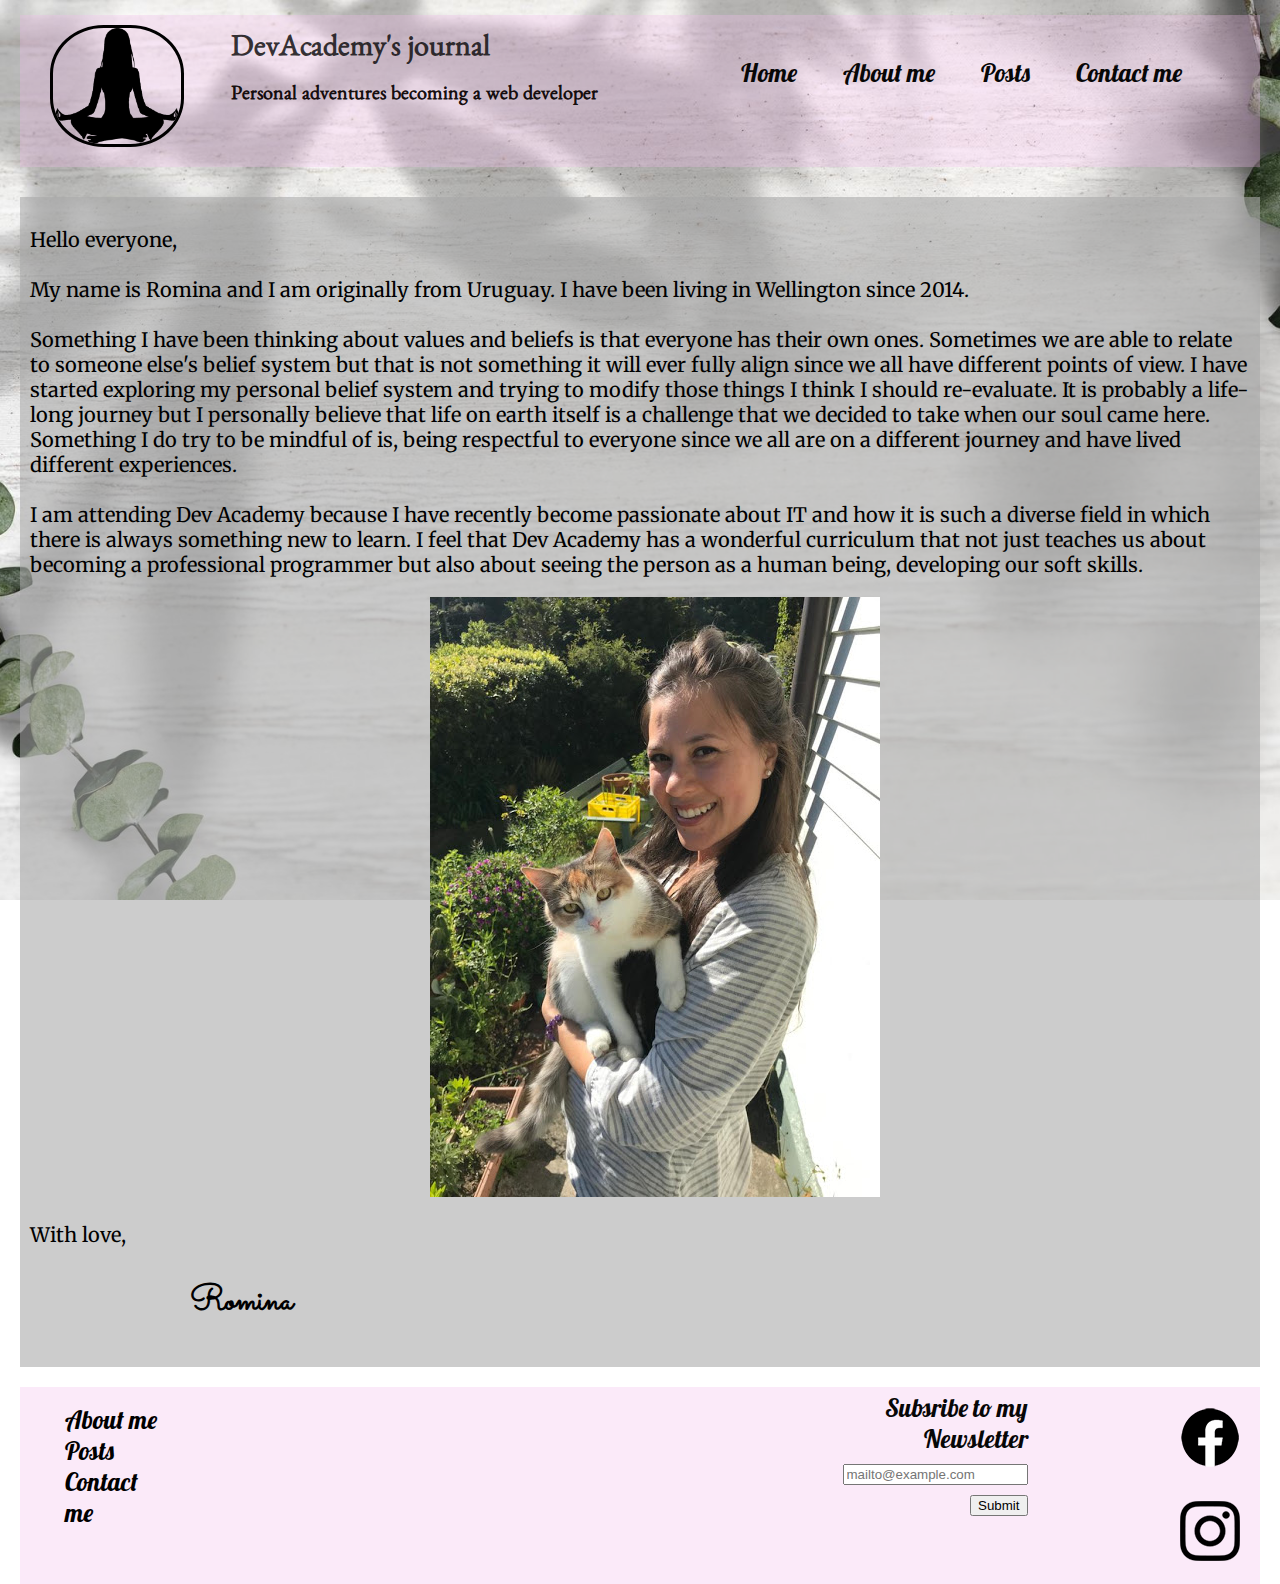
<file: About me/aboutme.html>
<!DOCTYPE html>
<html lang="en">
    <head>
        <meta charset="UTF-8">
        <meta name="viewport" content="width=device-width, initial-scale=1.0">
        <meta http-equiv="X-UA-Compatible" content="ie=edge">
        <link href="../styles/main.css" rel="stylesheet" type="text/css">
    <link href="https://fonts.googleapis.com/css2?family=Staatliches&display=swap" rel="stylesheet">
    <link href="https://fonts.googleapis.com/css2?family=Benne&display=swap" rel="stylesheet">
    <link href="https://fonts.googleapis.com/css2?family=Lobster&display=swap" rel="stylesheet">
    <link rel="preconnect" href="https://fonts.googleapis.com">
<link rel="preconnect" href="https://fonts.gstatic.com" crossorigin>
<link href="https://fonts.googleapis.com/css2?family=Sacramento&display=swap" rel="stylesheet">
<link rel="preconnect" href="https://fonts.googleapis.com">
<link rel="preconnect" href="https://fonts.gstatic.com" crossorigin>
<link href="https://fonts.googleapis.com/css2?family=Merriweather:wght@300&display=swap" rel="stylesheet">
        <title>HTML Template</title>
    </head>

    
  <header>
    <div>
      <div class="main-logo">
        <img src="https://romimautone.github.io/images/yoga-clipart-with-transparent-background-2.png" id="logo">
    </div>
    <div class="title-introduction">
      <h1>DevAcademy's journal</h1> 
      <h2>Personal adventures becoming a web developer</h2>
    </div>
    <div class="navbar">
      <nav><ul>
       <li><a href="../index.html" >Home</a></li>
        <li><a href="../About me/aboutme.html">About me</a></li>
       <li><a href="../Posts.html">Posts</a></li>
      <li><a href="../Contact me/contactme.html" >Contact me</a></li>
     </ul></nav>
   </div>
   </div>
</header>
<body>
    <div class="box-content">
<p>Hello everyone, 
<br>
<br>
    My name is Romina and I am originally from Uruguay. I have been living in Wellington since 2014.
    <br>
    <br>
    Something I have been thinking about values and beliefs is that everyone has their own ones. Sometimes we are able to relate to someone else's belief system but that is not something it will ever fully align since we all have different points of view.
    I have started exploring my personal belief system and trying to modify those things I think I should re-evaluate. It is probably a life-long journey but I personally believe that life on earth itself is a challenge that we decided to take when our soul came here.
    Something I do try to be mindful of is, being respectful to everyone since we all are on a different journey and have lived different experiences. 
    <br>
    <br>
    I am attending Dev Academy because I have recently become passionate about IT and how it is such a diverse field in which there is always something new to learn. I feel that Dev Academy has a wonderful curriculum that not just teaches us about becoming a professional programmer but also about seeing the person as a human being, developing our soft skills.
    </p>
        <img src="../images/me.jpg" class="centered-img"> 
        <p>With love,</p>
        <h2 id="Signature">Romina</h2>
        </div>
        
    </body>

    <footer class="grid-container">
        <div class="footer-left">
          <ul >
        <a class="personal-link" href="../About me/">About me </a>
        <br>
        <a class="personal-link" href="../Posts.html"> Posts</a>
        <br>
        <a class="personal-link" href="../Contact me/">Contact me </a>
        </ul>
       
      
      <div class="footer-right">
        <form class="newsletter">
      <label for="newsletter">Subsribe to my Newsletter</label>
      <br>
      <input type="text" placeholder="mailto@example.com">
      <br>
      <input type="submit">
        </form>
      
        <div>
        <a href="https://www.facebook.com/"><img src="../images/f_logo-black-1x.webp" id="social-logo"/></a>
        <a href="https://www.instagram.com/"><img src="../images/insta-logo-1x.webp" id="social-logo"></a>
      
      
      
      
      </div>
      </div>
       </footer>
        </body>
      </html>
</div>
</html>
</file>
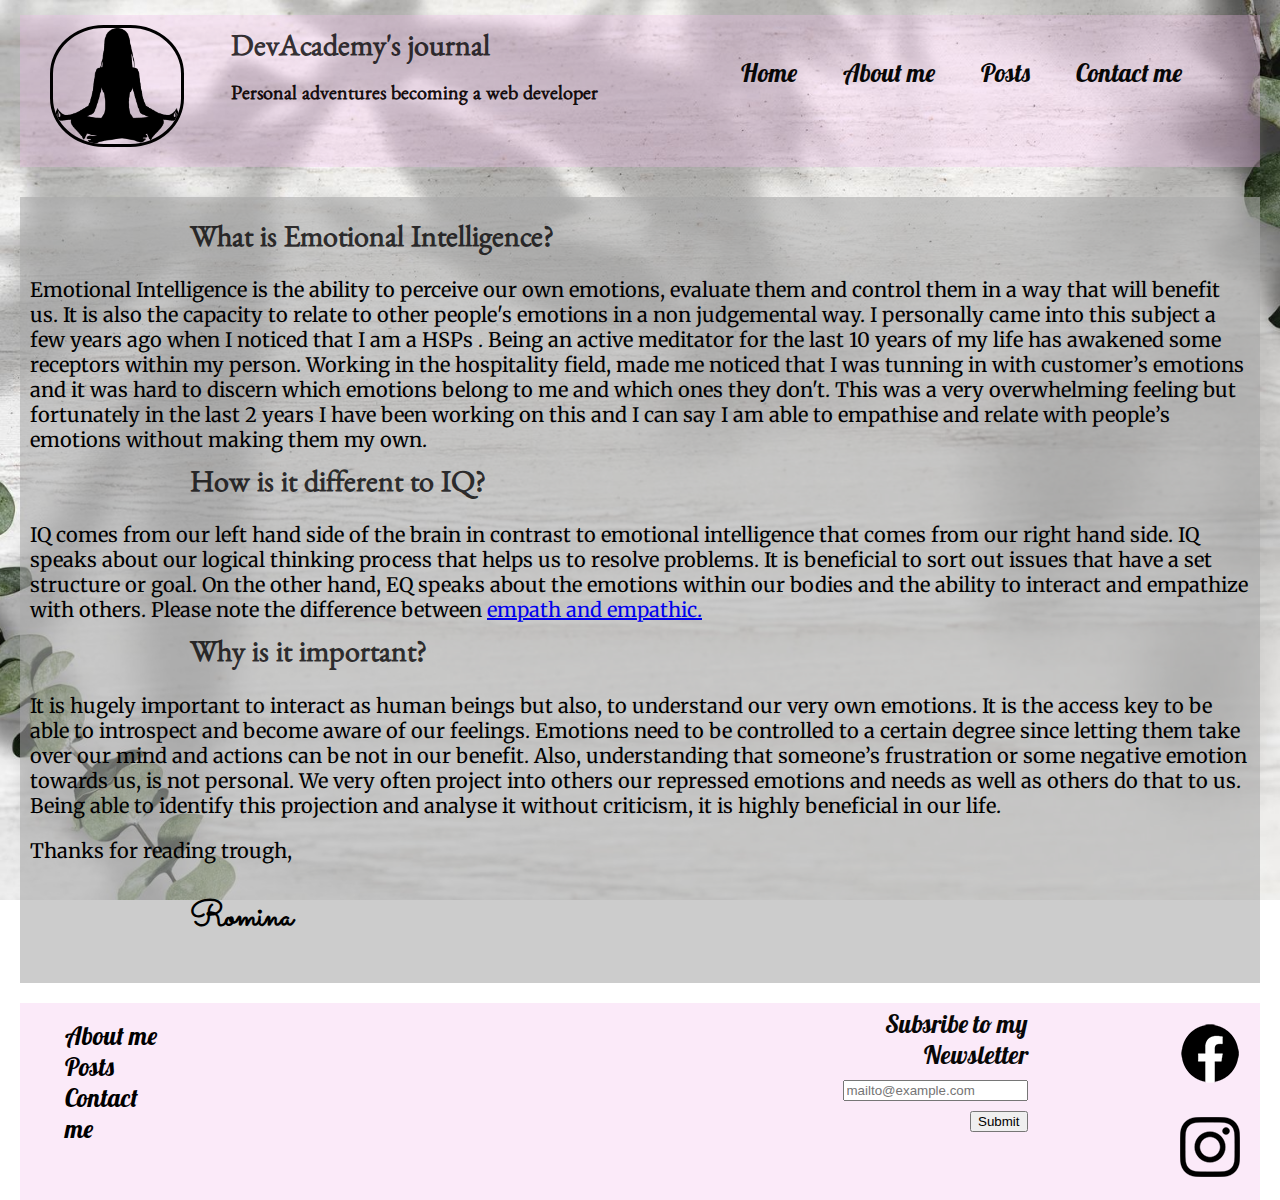
<file: blog/emotional-intelligence.html>
<!DOCTYPE html>
<html lang="en">
    <head>
        <meta charset="UTF-8">
        <meta name="viewport" content="width=device-width, initial-scale=1.0">
        <meta http-equiv="X-UA-Compatible" content="ie=edge">
        <link href="../styles/main.css" rel="stylesheet" type="text/css">
    <link href="https://fonts.googleapis.com/css2?family=Staatliches&display=swap" rel="stylesheet">
    <link href="https://fonts.googleapis.com/css2?family=Benne&display=swap" rel="stylesheet">
    <link href="https://fonts.googleapis.com/css2?family=Lobster&display=swap" rel="stylesheet">
    <link rel="preconnect" href="https://fonts.googleapis.com">
<link rel="preconnect" href="https://fonts.gstatic.com" crossorigin>
<link href="https://fonts.googleapis.com/css2?family=Sacramento&display=swap" rel="stylesheet">
<link rel="preconnect" href="https://fonts.googleapis.com">
<link rel="preconnect" href="https://fonts.gstatic.com" crossorigin>
<link href="https://fonts.googleapis.com/css2?family=Merriweather:wght@300&display=swap" rel="stylesheet">
        <title>HTML Template</title>
    </head>

    
  <header>
    <div>
      <div class="main-logo">
        <img src="https://romimautone.github.io/images/yoga-clipart-with-transparent-background-2.png" id="logo">
    </div>
    <div class="title-introduction">
      <h1>DevAcademy's journal</h1> 
      <h2>Personal adventures becoming a web developer</h2>
    </div>
    <div class="navbar">
      <nav><ul>
       <li><a href="./index.html" >Home</a></li>
        <li><a href="./About me/">About me</a></li>
       <li><a href="./Posts.html">Posts</a></li>
      <li><a href="./Contact me/" >Contact me</a></li>
     </ul></nav>
   </div>
   </div>
</header>
<body>
    <div class="box-content">

        <h1>What is Emotional Intelligence?</h1>

        <p>Emotional Intelligence is the ability to perceive our own emotions, evaluate them and control them in a way that will benefit us. It is also the capacity to relate to other people's emotions in a non judgemental way.
            I personally came into this subject a few years ago when I noticed that I am a HSPs . Being an active meditator for the last 10 years of my life has awakened some receptors within my person. 
           Working in the hospitality field, made me noticed that I was tunning in with customer’s emotions and it was hard to discern which emotions belong to me and which ones they don't. This was a very overwhelming feeling but fortunately in the last 2 years I have been working on this and I can say I am able to empathise and relate with people’s emotions without making them my own.
           </p>

           <h1>How is it different to IQ?</h1>
           <p>IQ comes from our left hand side of the brain in contrast to emotional intelligence that comes from our right hand side. IQ speaks about our logical thinking process that helps us to resolve problems. It is beneficial to sort out issues that have a set structure or goal.
            On the other hand, EQ speaks about the emotions within our bodies and the ability to interact and empathize with others. Please note the difference between <a link href="https://www.wellandgood.com/empath-vs-empathic/">empath and empathic.</a>  
            </p>
            <h1>Why is it important? </h1>
            <p>It is hugely important to interact as human beings but also, to understand our very own emotions. It is the access key to be able to introspect and become aware of our feelings. Emotions need to be controlled to a certain degree since letting them take over our mind and actions can be not in our benefit.
                Also, understanding that someone’s frustration or some negative emotion towards us, is not personal. We very often project into others our repressed emotions and needs as well as others do that to us. Being able to identify this projection and analyse it without criticism, it is highly beneficial in our life.
                </p>
                <p>Thanks for reading trough,</p>
        <h2 id="Signature">Romina</h2>
        </div>
        
    </body>

    <footer class="grid-container">
        <div class="footer-left">
          <ul >
        <a class="personal-link" href="./About me/">About me </a>
        <br>
        <a class="personal-link" href="./Posts.html"> Posts</a>
        <br>
        <a class="personal-link" href="./Contact me/">Contact me </a>
        </ul>
       
      
      <div class="footer-right">
        <form class="newsletter">
      <label for="newsletter">Subsribe to my Newsletter</label>
      <br>
      <input type="text" placeholder="mailto@example.com">
      <br>
      <input type="submit">
        </form>
      
        <div>
        <a href="https://www.facebook.com/"><img src="../images/f_logo-black-1x.webp" id="social-logo"/></a>
        <a href="https://www.instagram.com/"><img src="../images/insta-logo-1x.webp" id="social-logo"></a>
      
      
      
      
      </div>
      </div>
       </footer>
        </body>
      </html>
</div>
</html>
</file>
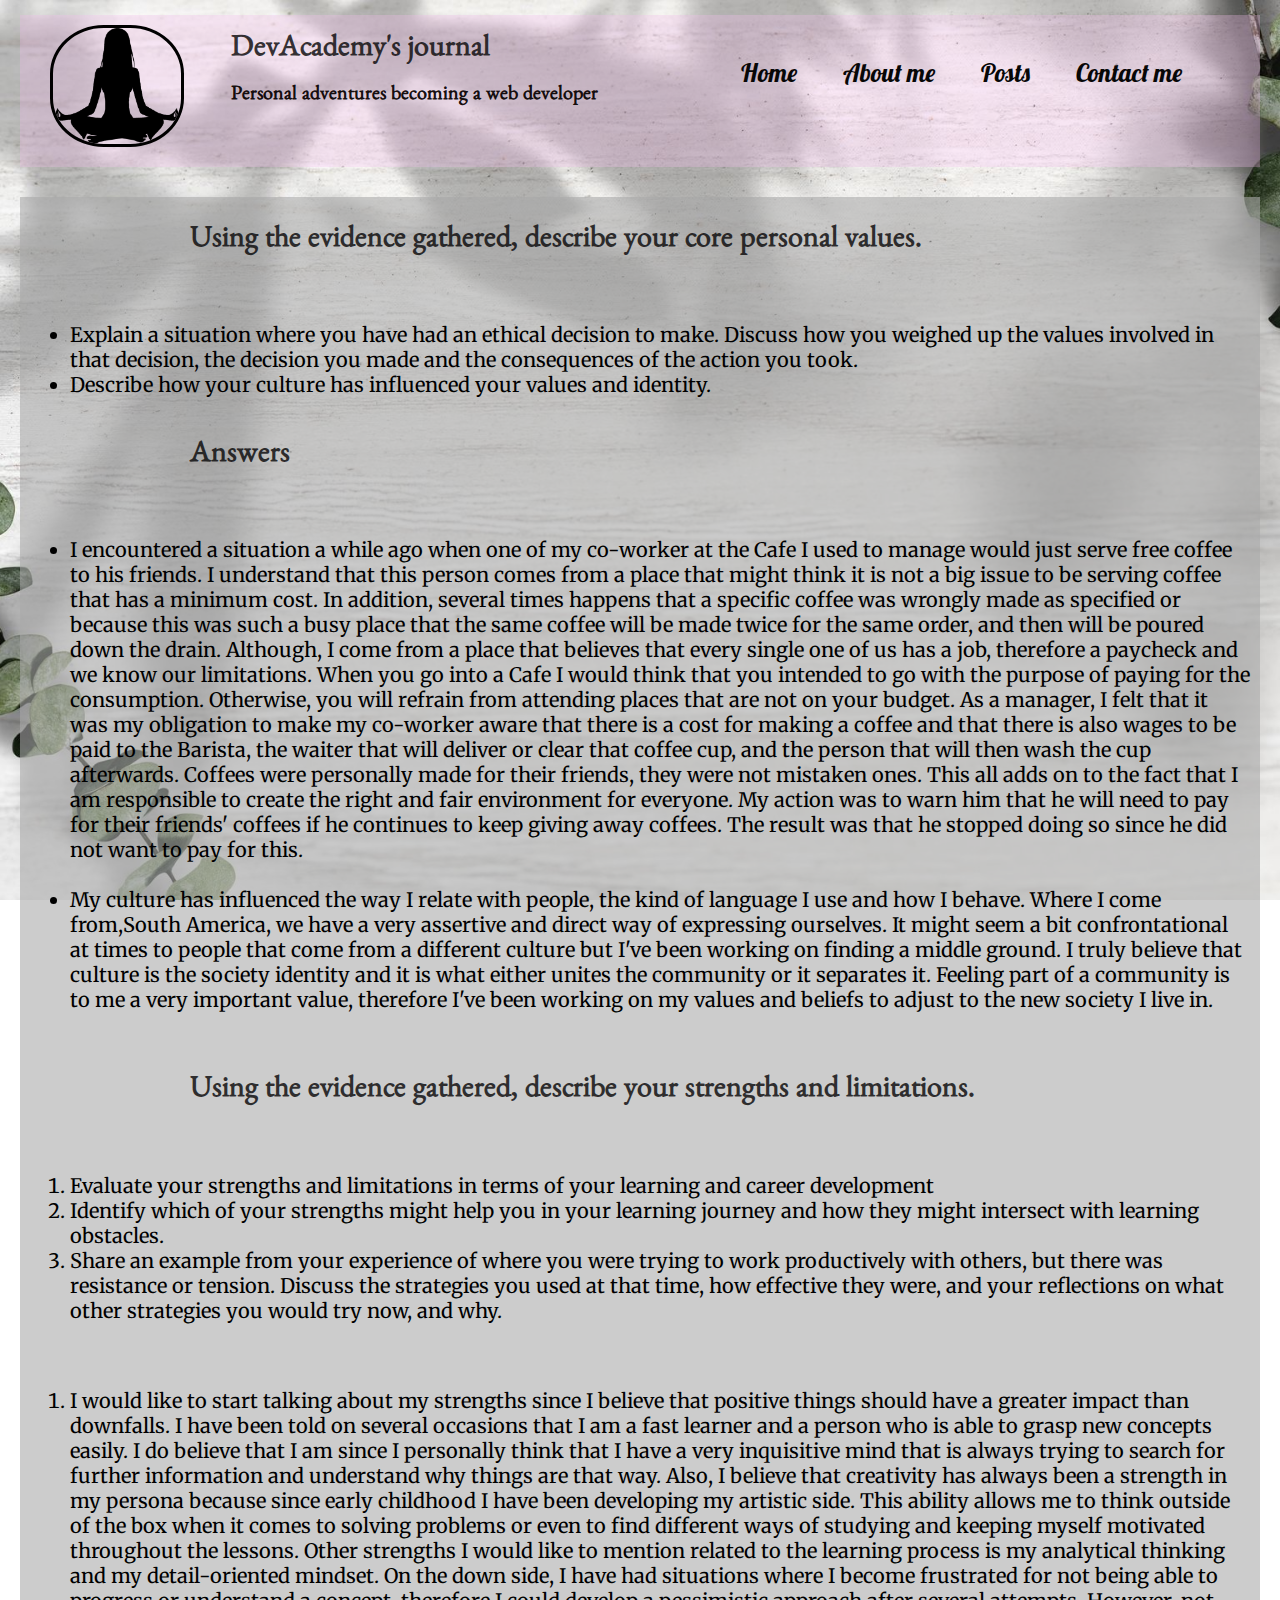
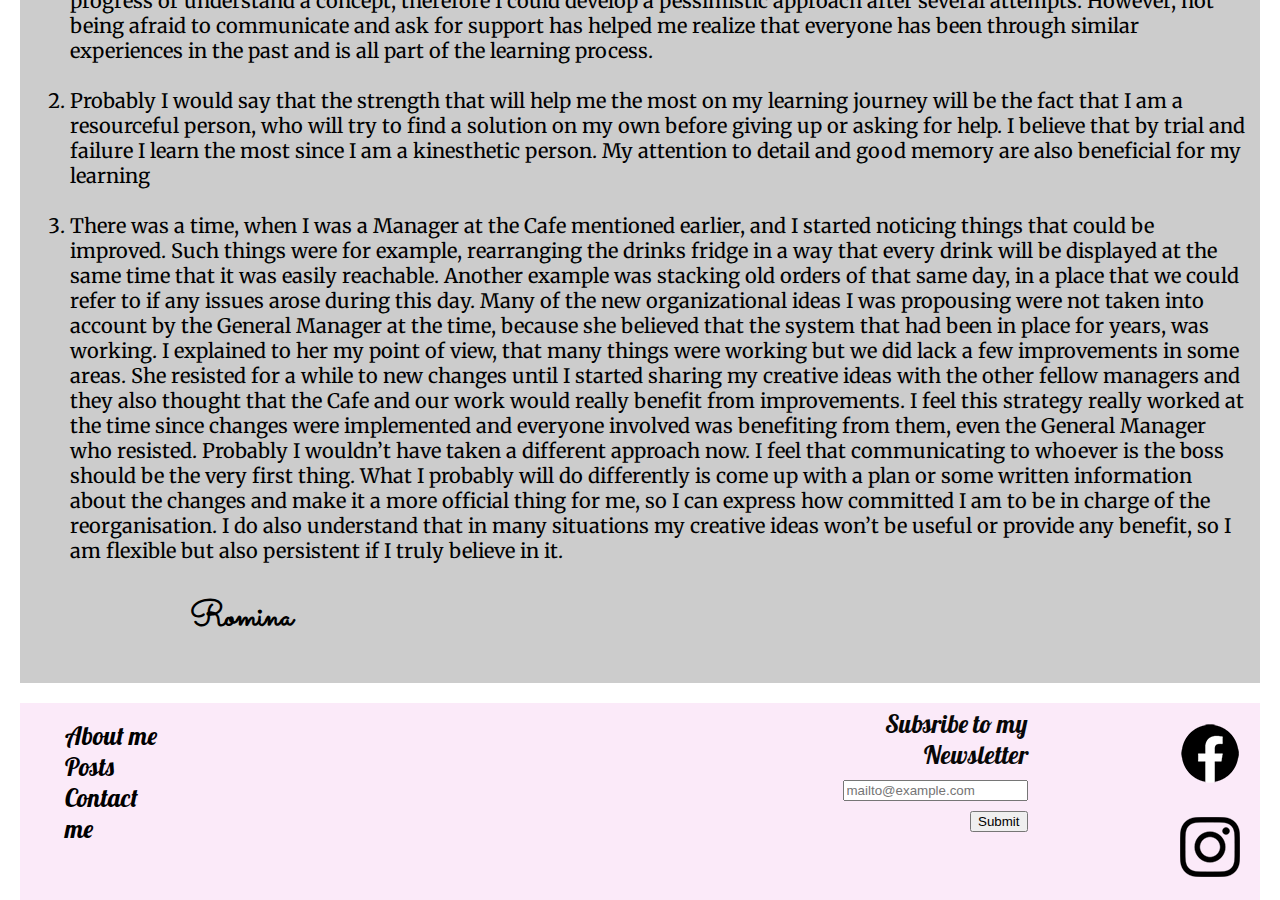
<file: blog/identity-values.html>
<!DOCTYPE html>
<html lang="en">
    <head>
        <meta charset="UTF-8">
        <meta name="viewport" content="width=device-width, initial-scale=1.0">
        <meta http-equiv="X-UA-Compatible" content="ie=edge">
        <meta name="viewport" content="width=device-width, initial-scale=1 minimum-scale=1">
    <meta charset="UTF-8">
    <link href="../styles/main.css" rel="stylesheet" type="text/css">
    <link href="https://fonts.googleapis.com/css2?family=Staatliches&display=swap" rel="stylesheet">
    <link href="https://fonts.googleapis.com/css2?family=Benne&display=swap" rel="stylesheet">
    <link href="https://fonts.googleapis.com/css2?family=Lobster&display=swap" rel="stylesheet">
    <link rel="preconnect" href="https://fonts.googleapis.com">
<link rel="preconnect" href="https://fonts.gstatic.com" crossorigin>
<link href="https://fonts.googleapis.com/css2?family=Sacramento&display=swap" rel="stylesheet">
<link rel="preconnect" href="https://fonts.googleapis.com">
<link rel="preconnect" href="https://fonts.gstatic.com" crossorigin>
<link href="https://fonts.googleapis.com/css2?family=Merriweather:wght@300&display=swap" rel="stylesheet">
        <title>HTML Template</title>
    </head>
    <header>
        <div>
          <div class="main-logo">
            <img src="https://romimautone.github.io/images/yoga-clipart-with-transparent-background-2.png" id="logo">
        </div>
        <div class="title-introduction">
          <h1>DevAcademy's journal</h1> 
          <h2>Personal adventures becoming a web developer</h2>
        </div>
        <div class="navbar">
          <nav><ul>
           <li><a href="../index.html" >Home</a></li>
            <li><a href="../About me/aboutme.html">About me</a></li>
           <li><a href="../Posts.html">Posts</a></li>
          <li><a href="../Contact me/" >Contact me</a></li>
         </ul></nav>
       </div>
       </div>
    </header>

    <body>
        <div class="box-content">
        <h1>Using the evidence gathered, describe your core personal values.  </h1>

<br>       
 <ul>
<li> Explain a situation where you have had an ethical decision to make. Discuss how you weighed up the values involved in that decision, the decision you made and the consequences of the action you took.</li>
<li> Describe how your culture has influenced your values and identity.</li>
<br>
</ul>
<h1>Answers</h1>
<br>
<ul>
<li>I encountered a situation a while ago when one of my co-worker at the Cafe I used to manage would just serve free coffee to his friends. I understand that this person comes from a place that might think it is not a big issue to be serving coffee that has a minimum cost. 
    In addition, several times happens that a specific coffee was wrongly made as specified or because this was such a busy place that the same coffee will be made twice for the same order, and then will be poured down the drain.
    Although, I come from a place that believes that every single one of us has a job, therefore a paycheck and we know our limitations. When you go into a Cafe I would think that you intended to go with the purpose of paying for the consumption. Otherwise, you will refrain from attending places that are not on your budget.
    As a manager, I felt that it was my obligation to make my co-worker aware that there is a cost for making a coffee and that there is also wages to be paid to the Barista, the waiter that will deliver or clear that coffee cup, and the person that will then wash the cup afterwards. Coffees were personally made for their friends, they were not mistaken ones. 
    This all adds on to the fact that I am responsible to create the right and fair environment for everyone.
    My action was to warn him that he will need to pay for their friends' coffees if he continues to keep giving away coffees.
    The result was that he stopped doing so since he did not want to pay for this.
    </li>
    <br>
    <li> My culture has influenced the way I relate with people, the kind of language I use and how I behave. Where I come from,South America,  we have a very assertive and direct way of expressing ourselves. It might seem a bit confrontational at times to people that come from a different culture but I've been working on finding a middle ground.
    I truly believe that culture is the society identity and it is what either unites the community or it separates it. Feeling part of a community is to me a very important value, therefore I've been working on my values and beliefs to adjust to the new society I live in.
    </li>

</ul>
<br>

<h1>Using the evidence gathered, describe your strengths and limitations.</h1>
<br>
<ol>
<li> Evaluate your strengths and limitations in terms of your learning and career development</li>
<li>Identify which of your strengths might help you in your learning journey and how they might intersect with learning obstacles.</li>
<li>Share an example from your experience of where you were trying to work productively with others, but there was resistance or tension. Discuss the strategies you used at that time, how effective they were, and your reflections on what other strategies you would try now, and why.</li>

</ol>
<br>
<ol>
<li>I would like to start talking about my strengths since I believe that positive things should have a greater impact than downfalls. I have been told on several occasions that I am a fast learner and a person who is able to grasp new concepts easily. I do believe that I am since I personally think that I have a very inquisitive mind that is always trying to search for further information and understand why things are that way.
    Also, I believe that creativity has always been a strength in my persona because since early childhood I have been developing my artistic side. This ability allows me to think outside of the box when it comes to solving problems or even to find different ways of studying and keeping myself motivated throughout the lessons. 
    Other strengths I would like to mention related to the learning process is my analytical thinking and my detail-oriented mindset.
    On the down side, I have had situations where I become frustrated for not being able to progress or understand a concept, therefore I could develop a pessimistic approach after several attempts. However, not being afraid to communicate and ask for support has helped me realize that everyone has been through similar experiences in the past and is all part of the learning process.
</li>
     <br>
<li>Probably I would say that the strength that will help me the most on my learning journey will be the fact that I am a resourceful person, who will try to find a solution on my own before giving up or asking for help. I believe that by trial and failure I learn the most since I am a kinesthetic person. My attention to detail and good memory are also beneficial for my learning
    
</li>
<br>
<li>There was a time, when I was a Manager at the Cafe mentioned earlier, and I started noticing things that could be improved. Such things were for example, rearranging the drinks fridge in a way that every drink will be displayed at the same time that it was easily reachable. Another example was stacking old orders of that same day, in a place that we could refer to if any issues arose during this day. 

    Many of the new organizational ideas I was propousing were not taken into account by the General Manager at the time, because she believed that the system that had been in place for years, was working. I explained to her my point of view, that many things were working but we did lack a few improvements in some areas. She resisted for a while to new changes until I started sharing my creative ideas with the other fellow managers and they also thought that the Cafe and our work would really benefit from improvements.
    I feel this strategy really worked at the time since changes were implemented and everyone involved was benefiting from them, even the General Manager who resisted.
    
    Probably I wouldn’t have taken a different approach now. I feel that communicating to whoever is the boss should be the very first thing. What I probably will do differently is come up with a plan or some written information about the changes and make it a more official thing for me, so I can express how committed I am to be in charge of the reorganisation.
    I do also understand that in many situations my creative ideas won’t be useful or provide any benefit, so I am flexible but also persistent if I truly believe in it.
    
    
</li>
</ol>
<h2 id="Signature">Romina</h2>
</div>
    </body>

    
 <footer class="grid-container">
    <div class="footer-left">
      <ul >
    <a class="personal-link" href="../About me/aboutme.html">About me </a>
    <br>
    <a class="personal-link" href="../Posts.html"> Posts</a>
    <br>
    <a class="personal-link" href="../Contact me/">Contact me </a>
    </ul>
   
  
  <div class="footer-right">
    <form class="newsletter">
  <label for="newsletter">Subsribe to my Newsletter</label>
  <br>
  <input type="text" placeholder="mailto@example.com">
  <br>
  <input type="submit">
    </form>
  
    <div>
    <a href="https://www.facebook.com/"><img src="../images/f_logo-black-1x.webp" id="social-logo"/></a>
    <a href="https://www.instagram.com/"><img src="../images/insta-logo-1x.webp" id="social-logo"></a>
  
  
  
  
  </div>
  </div>
   </footer>
    </body>
  </html>
</html>
</file>
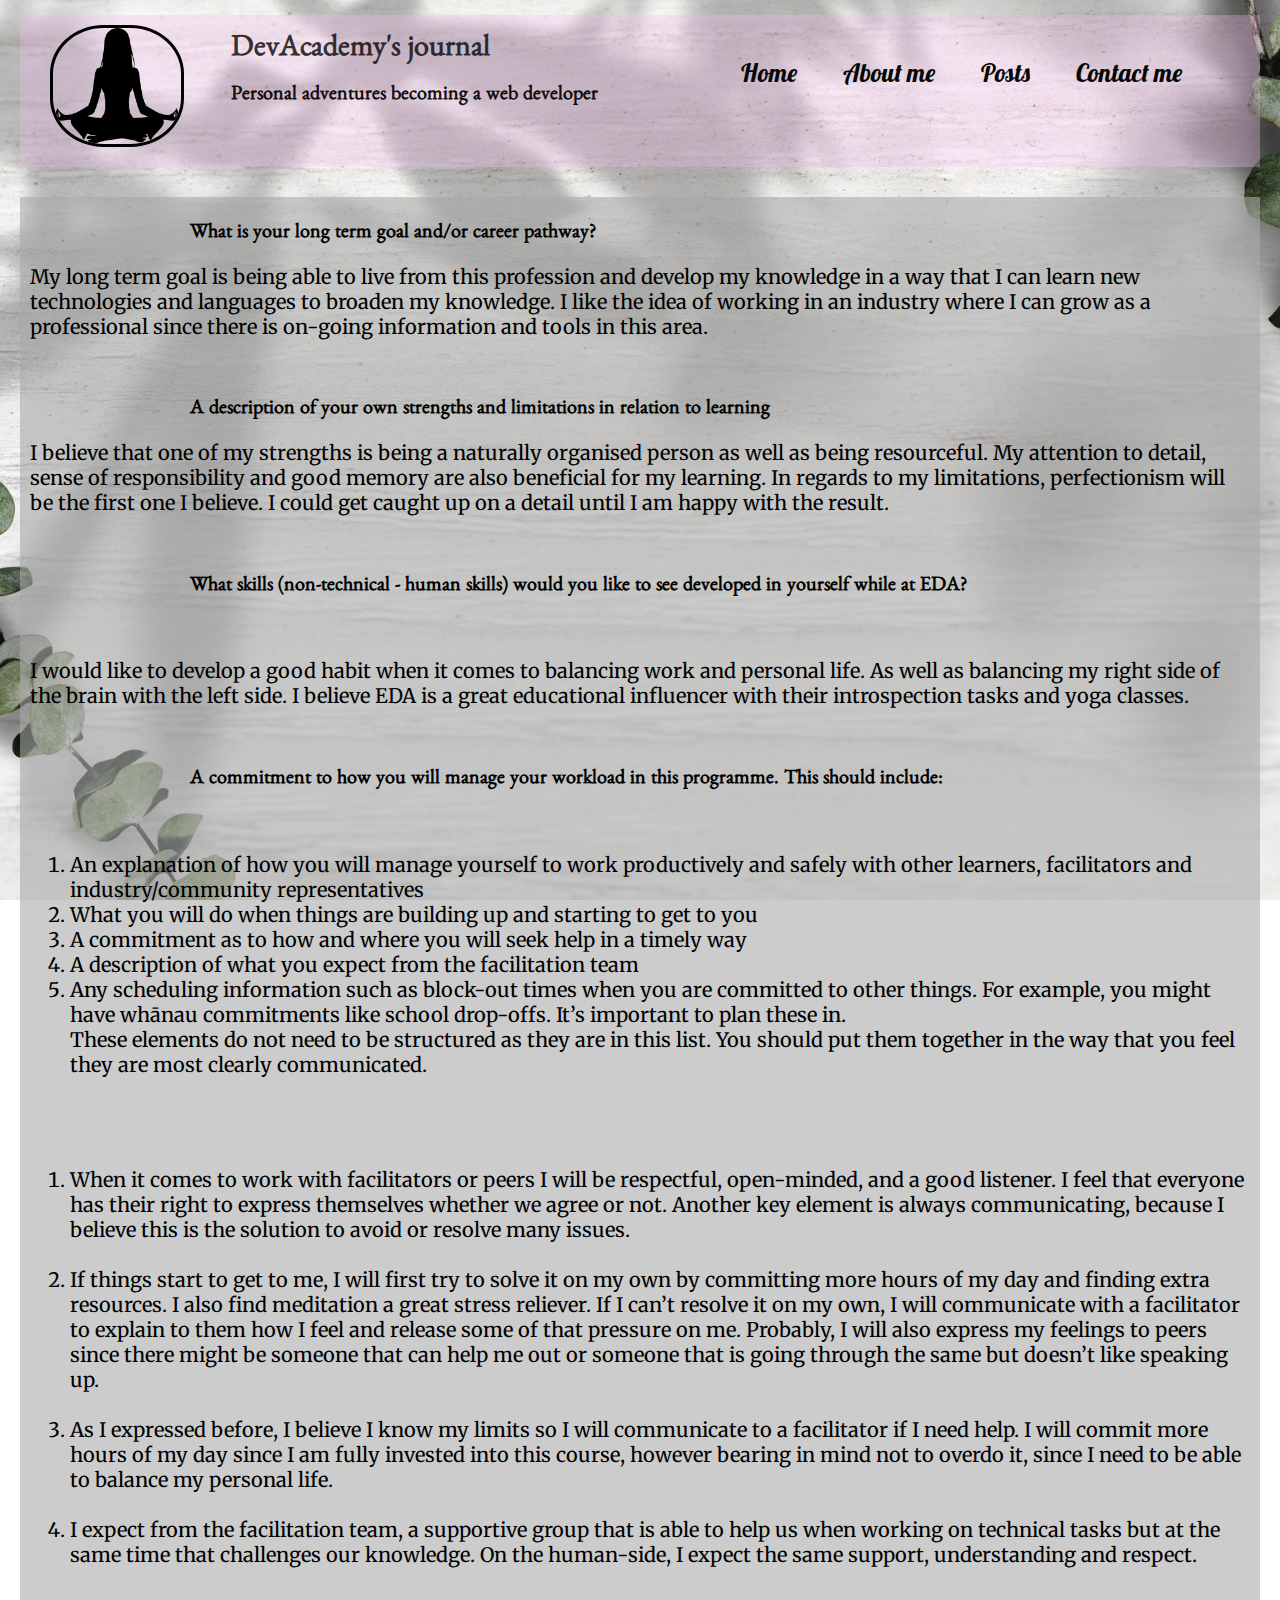
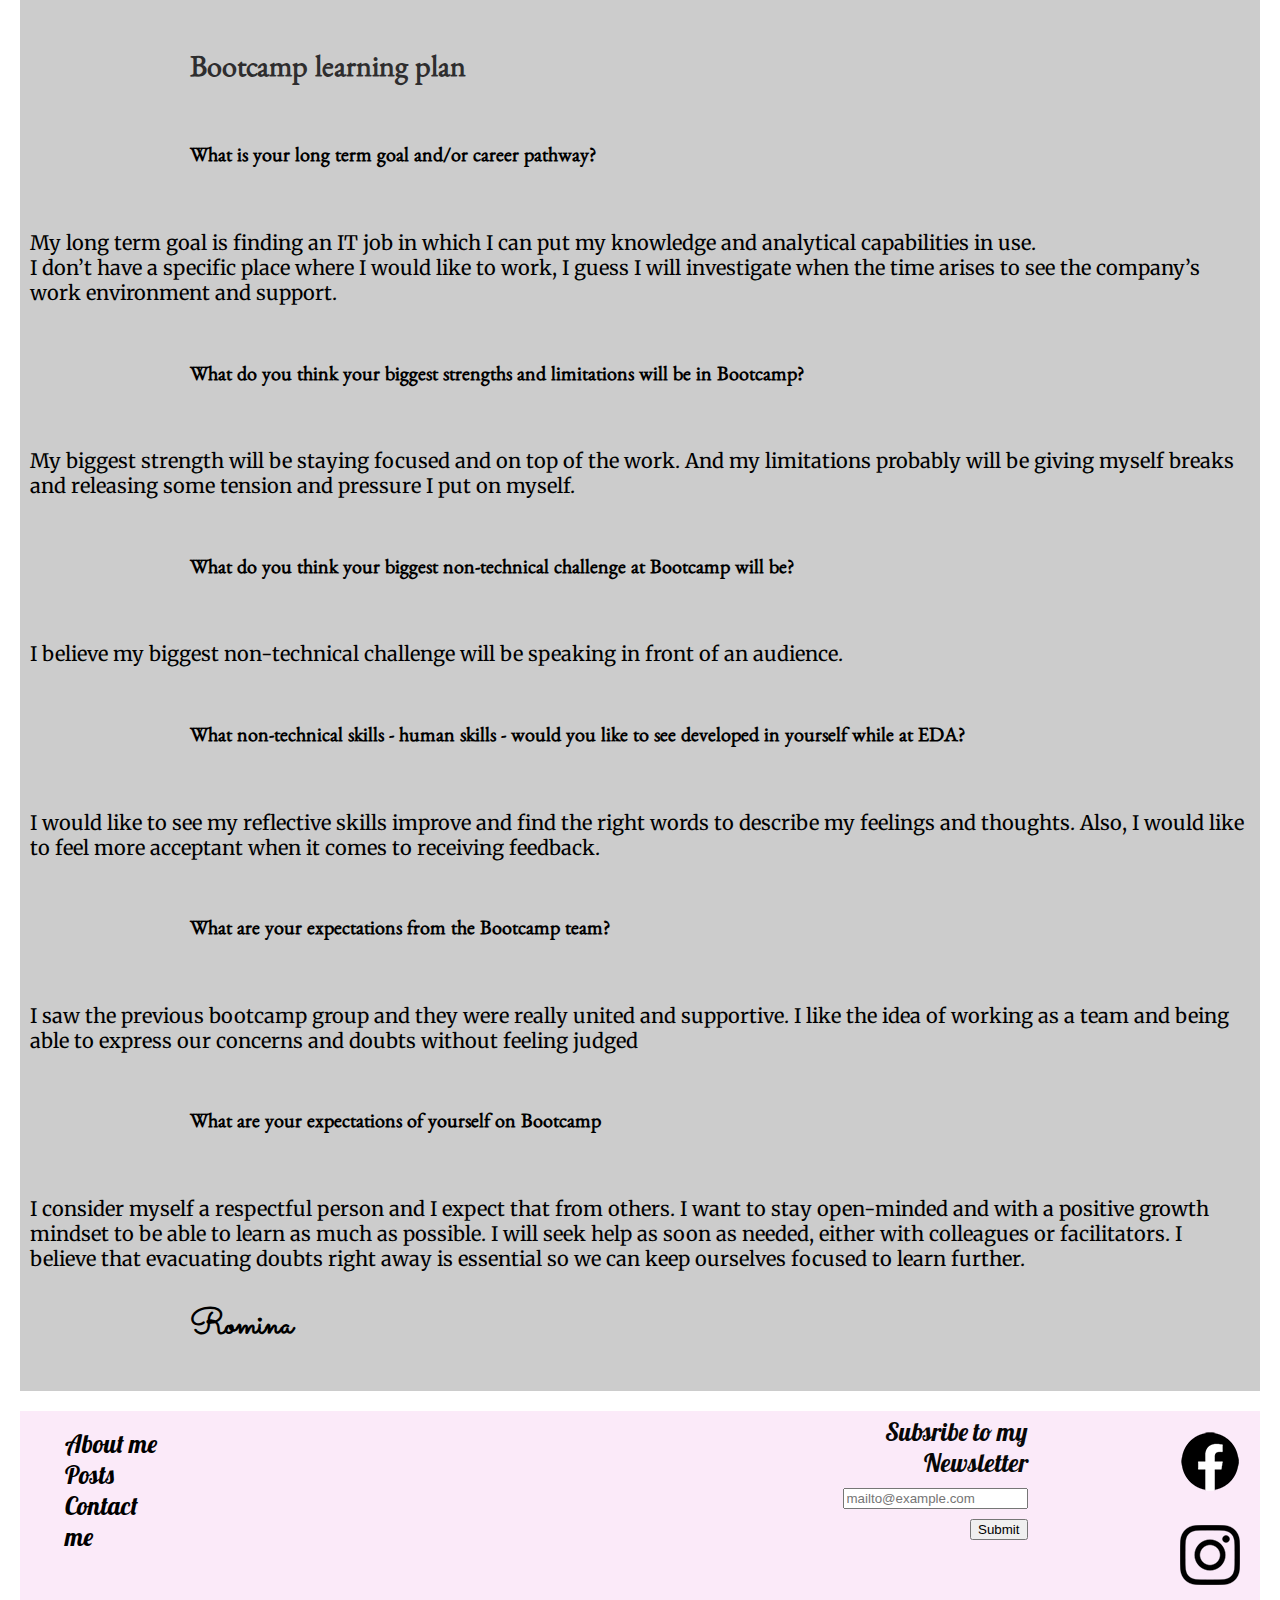
<file: blog/learning-plan.html>
<!DOCTYPE html>
<html lang="en">
    <head>
        <meta charset="UTF-8">
        <meta name="viewport" content="width=device-width, initial-scale=1.0">
        <meta http-equiv="X-UA-Compatible" content="ie=edge">
        <link href="../styles/main.css" rel="stylesheet" type="text/css">
    <link href="https://fonts.googleapis.com/css2?family=Staatliches&display=swap" rel="stylesheet">
    <link href="https://fonts.googleapis.com/css2?family=Benne&display=swap" rel="stylesheet">
    <link href="https://fonts.googleapis.com/css2?family=Lobster&display=swap" rel="stylesheet">
    <link rel="preconnect" href="https://fonts.googleapis.com">
<link rel="preconnect" href="https://fonts.gstatic.com" crossorigin>
<link href="https://fonts.googleapis.com/css2?family=Sacramento&display=swap" rel="stylesheet">
<link rel="preconnect" href="https://fonts.googleapis.com">
<link rel="preconnect" href="https://fonts.gstatic.com" crossorigin>
<link href="https://fonts.googleapis.com/css2?family=Merriweather:wght@300&display=swap" rel="stylesheet">
        <title>HTML Template</title>
    </head>

    
  <header>
    <div>
      <div class="main-logo">
        <img src="https://romimautone.github.io/images/yoga-clipart-with-transparent-background-2.png" id="logo">
    </div>
    <div class="title-introduction">
      <h1>DevAcademy's journal</h1> 
      <h2>Personal adventures becoming a web developer</h2>
    </div>
    <div class="navbar">
      <nav><ul>
       <li><a href="../index.html" >Home</a></li>
        <li><a href="../About me/aboutme.html">About me</a></li>
       <li><a href="../Posts.html">Posts</a></li>
      <li><a href="../Contact me/" >Contact me</a></li>
     </ul></nav>
   </div>
   </div>
</header>


    <body>
        <div class="box-content">
       <h2> What is your long term goal and/or career pathway?</h2>
<p>My long term goal is being able to live from this profession and develop my knowledge in a way that I can learn new technologies and languages to broaden my knowledge. I like the idea of working in an industry where I can grow as a professional since there is on-going information and tools in this area.</p>
<br>
<h2>A description of your own strengths and limitations in relation to learning</h2>
<p>I believe that one of my strengths is being a naturally organised person as well as being resourceful. My attention to detail, sense of responsibility and good memory are also beneficial for my learning. In regards to my limitations, perfectionism will be the first one I believe. I could get caught up on a detail until I am happy with the result.</p>
<br>
<h2>What skills (non-technical - human skills) would you like to see developed in yourself while at EDA?</h2>
<br>
<p>I would like to develop a good habit when it comes to balancing work and personal life. As well as balancing my right side of the brain with the left side. I believe EDA is a great educational influencer with their introspection tasks and yoga classes.</p>
<br>
<h2>A commitment to how you will manage your workload in this programme. This should include:</h2>
<br>
<ol>
<li>An explanation of how you will manage yourself to work productively and safely with other learners, facilitators and industry/community representatives</li>
<li>What you will do when things are building up and starting to get to you</li>
<li>A commitment as to how and where you will seek help in a timely way</li>
<li>A description of what you expect from the facilitation team</li>
<li>Any scheduling information such as block-out times when you are committed to other things. For example, you might have whānau commitments like school drop-offs. It’s important to plan these in.</li>
These elements do not need to be structured as they are in this list. You should put them together in the way that you feel they are most clearly communicated.
</ol>
<br>
<ol>
<br>
 <li>When it comes to work with facilitators or peers I will be respectful, open-minded, and a good listener. I feel that everyone has their right to express themselves whether we agree or not. Another key element is always communicating, because I believe this is the solution to avoid or resolve many issues.</li>
 <br>
 <li>If things start to get to me, I will first try to solve it on my own by committing more hours of my day and finding extra resources. I also find meditation a great stress reliever. If I can’t resolve it on my own, I will communicate with a facilitator to explain to them how I feel and release some of that pressure on me. Probably, I will also express my feelings to peers since there might be someone that can help me out or someone that is going through the same but doesn’t like speaking up.</li>
 <br>
 <li>As I expressed before, I believe I know my limits so I will communicate to a facilitator if I need help. I will commit more hours of my day since I am fully invested into this course, however bearing in mind not to overdo it, since  I need to be able to balance my personal life.</li>
 <br>
<li>I expect from the facilitation team, a supportive group that is able to help us when working on technical tasks but at the same time that challenges our knowledge. On the human-side, I expect the same support, understanding and respect.</li>
</ol>
<br>
<br>
<h1>Bootcamp learning plan</h1>
<br>
<h2>What is your long term goal and/or career pathway?</h2>
<br>
<p> 
  My long term goal is finding an IT job in which I can put my knowledge and analytical capabilities in use. 
  <br>I don’t have a specific place where I would like to work, I guess I will investigate when the time arises to see the company’s work environment and support.
  </p>
<br>
  <h2>What do you think your biggest strengths and limitations will be in Bootcamp?</h2>
<br>
<p>
  My biggest strength will be staying focused and on top of the work. And my limitations probably will be giving myself breaks and releasing some tension and pressure I put on myself.
</p>
<br>
<h2>What do you think your biggest non-technical challenge at Bootcamp will be?</h2>
<br>
<p>
  I believe my biggest non-technical challenge will be speaking in front of an audience.
</p>
<br>
<h2>What non-technical skills - human skills - would you like to see developed in yourself while at EDA?</h2>
<br>
<p>
  I would like to see my reflective skills improve and find the right words to describe my feelings and thoughts. Also, I would like to feel more acceptant when it comes to receiving feedback.

</p>
<br>
<h2>What are your expectations from the Bootcamp team?</h2>
<br>
<p>
  I saw the previous bootcamp group and  they were really united and supportive. I like the idea of working as a team and being able to express our concerns and doubts without feeling judged
</p>
<br>
<h2>What are your expectations of yourself on Bootcamp</h2>
<br>
<p>
  I consider myself a respectful person and I expect that from others. I want to stay open-minded and with a positive growth mindset to be able to learn as much as possible. 
  I will seek help as soon as needed, either with colleagues or facilitators. I believe that evacuating doubts right away is essential so we can keep ourselves focused to learn further.
  
</p>

<h2 id="Signature">Romina</h2>
</div>
    </body>

    <footer class="grid-container">
        <div class="footer-left">
          <ul >
        <a class="personal-link" href="../About me/aboutme.html">About me </a>
        <br>
        <a class="personal-link" href="../Posts.html"> Posts</a>
        <br>
        <a class="personal-link" href="../Contact me/">Contact me </a>
        </ul>
       
      
      <div class="footer-right">
        <form class="newsletter">
      <label for="newsletter">Subsribe to my Newsletter</label>
      <br>
      <input type="text" placeholder="mailto@example.com">
      <br>
      <input type="submit">
        </form>
      
        <div>
        <a href="https://www.facebook.com/"><img src="../images/f_logo-black-1x.webp" id="social-logo"/></a>
        <a href="https://www.instagram.com/"><img src="../images/insta-logo-1x.webp" id="social-logo"></a>
      
      
      
      
      </div>
      </div>
       </footer>
        </body>
      </html>
</div>
</html>
</file>
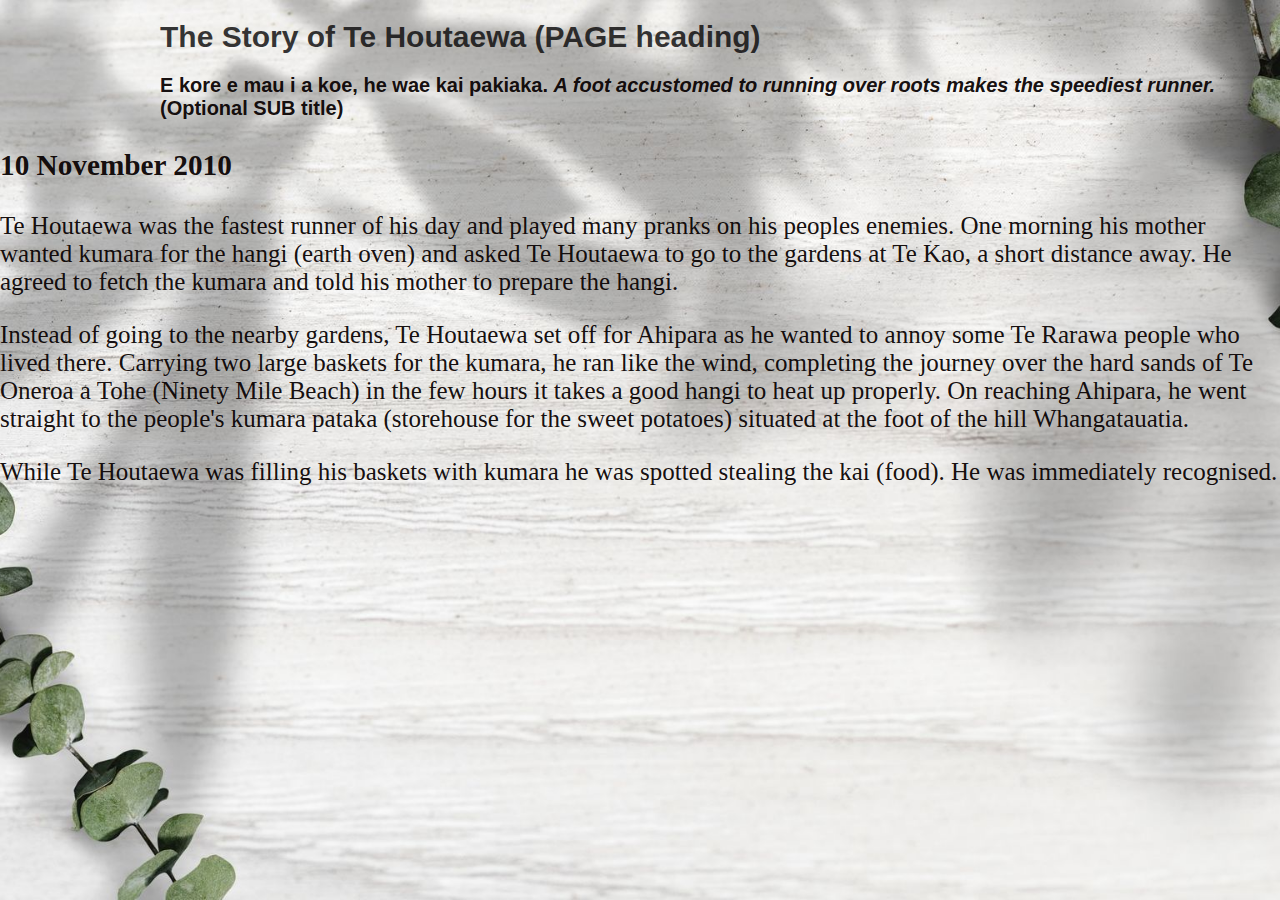
<file: blog/template.html>
<!DOCTYPE html>
<html>
  <head>
    <title>Stories and Legends (PAGE title) </title>
    <meta charset="UTF-8">
    <link href="/styles/main.css" rel="stylesheet" type="text/css">
  </head>
  
  <body>
    <h1>The Story of Te Houtaewa (PAGE heading)</h1>
    <h2>E kore e mau i a koe, he wae kai pakiaka. <em>A foot accustomed to running over roots makes the speediest runner.</em> (Optional SUB title) </h2>
    <h3>10 November 2010</h3>
    
    <p>
      Te Houtaewa was the fastest runner of his day and played many pranks on his peoples enemies. One morning his mother wanted kumara for the hangi (earth oven) and asked Te Houtaewa to go to the gardens at Te Kao, a short distance away. He agreed to fetch the kumara and told his mother to prepare the hangi.
    </p>
    <p>
      Instead of going to the nearby gardens, Te Houtaewa set off for Ahipara as he wanted to annoy some Te Rarawa people who lived there. Carrying two large baskets for the kumara, he ran like the wind, completing the journey over the hard sands of Te Oneroa a Tohe (Ninety Mile Beach) in the few hours it takes a good hangi to heat up properly. On reaching Ahipara, he went straight to the people's kumara pataka (storehouse for the sweet potatoes) situated at the foot of the hill Whangatauatia.
    </p>
    <p>
      While Te Houtaewa was filling his baskets with kumara he was spotted stealing the kai (food). He was immediately recognised.
    </p>
    
    <!-- this is a comment. -->
  
  </body>
</html>
</file>
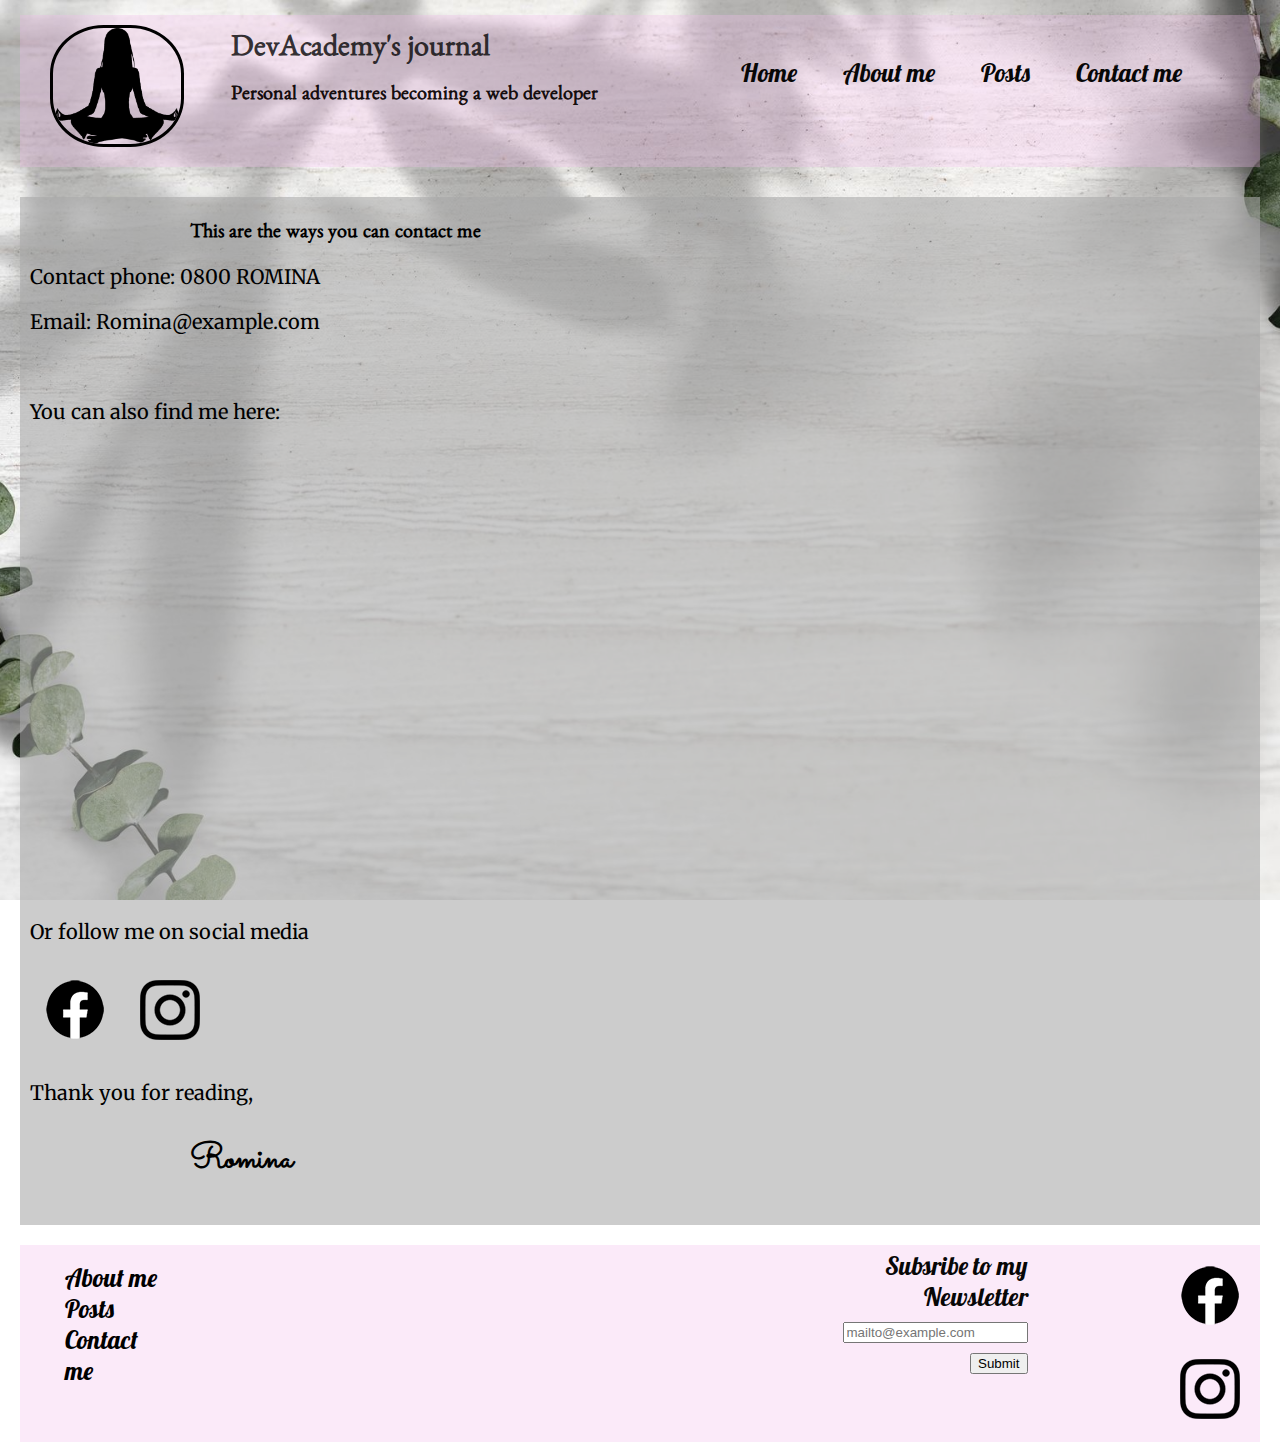
<file: Contact me/contactme.html>
<!DOCTYPE html>
<html lang="en">
    <head>
        <meta charset="UTF-8">
        <meta name="viewport" content="width=device-width, initial-scale=1.0">
        <meta http-equiv="X-UA-Compatible" content="ie=edge">
        <link href="../styles/main.css" rel="stylesheet" type="text/css">
    <link href="https://fonts.googleapis.com/css2?family=Staatliches&display=swap" rel="stylesheet">
    <link href="https://fonts.googleapis.com/css2?family=Benne&display=swap" rel="stylesheet">
    <link href="https://fonts.googleapis.com/css2?family=Lobster&display=swap" rel="stylesheet">
    <link rel="preconnect" href="https://fonts.googleapis.com">
<link rel="preconnect" href="https://fonts.gstatic.com" crossorigin>
<link href="https://fonts.googleapis.com/css2?family=Sacramento&display=swap" rel="stylesheet">
<link rel="preconnect" href="https://fonts.googleapis.com">
<link rel="preconnect" href="https://fonts.gstatic.com" crossorigin>
<link href="https://fonts.googleapis.com/css2?family=Merriweather:wght@300&display=swap" rel="stylesheet">
        <title>HTML Template</title>
    </head>

    
  <header>
    <div>
      <div class="main-logo">
        <img src="https://romimautone.github.io/images/yoga-clipart-with-transparent-background-2.png" id="logo">
    </div>
    <div class="title-introduction">
      <h1>DevAcademy's journal</h1> 
      <h2>Personal adventures becoming a web developer</h2>
    </div>
    <div class="navbar">
      <nav><ul>
       <li><a href="../index.html" >Home</a></li>
        <li><a href="../About me/aboutme.html">About me</a></li>
       <li><a href="../Posts.html">Posts</a></li>
      <li><a href="../Contact me/contactme.html" >Contact me</a></li>
     </ul></nav>
   </div>
   </div>
</header>
<body>
    <div class="box-content">
        <h2>This are the ways you can contact me</h2>
<p>Contact phone: 0800 ROMINA</p>
<p>Email: Romina@example.com</p>
<br>
        <p> You can also find me here:</p>

        <iframe src="https://www.google.com/maps/embed?pb=!1m18!1m12!1m3!1d2997.549636775479!2d174.77203061519455!3d-41.29690514898244!2m3!1f0!2f0!3f0!3m2!1i1024!2i768!4f13.1!3m3!1m2!1s0x6d38afd8bc7458b3%3A0x2bc049e2b6f32a49!2sEnspiral%20Dev%20Academy!5e0!3m2!1sen!2snz!4v1625116710889!5m2!1sen!2snz" width="600" height="450" style="border:0;" allowfullscreen="" loading="lazy"></iframe>
        
        <p>Or follow me on social media </p>
        <div>
            <a href="https://www.facebook.com/"><img src="../images/f_logo-black-1x.webp" id="social-logo"/></a>
            <a href="https://www.instagram.com/"><img src="../images/insta-logo-1x.webp" id="social-logo"></a>
          
          
          
          
          </div>
          <p>Thank you for reading,</p>
        <h2 id="Signature">Romina</h2>

        </div>
        
    </body>

    <footer class="grid-container">
        <div class="footer-left">
          <ul >
        <a class="personal-link" href="../About me/aboutme.html">About me </a>
        <br>
        <a class="personal-link" href="../Posts.html"> Posts</a>
        <br>
        <a class="personal-link" href="../Contact me/contactme.html">Contact me </a>
        </ul>
       
      
      <div class="footer-right">
        <form class="newsletter">
      <label for="newsletter">Subsribe to my Newsletter</label>
      <br>
      <input type="text" placeholder="mailto@example.com">
      <br>
      <input type="submit">
        </form>
      
        <div>
        <a href="https://www.facebook.com/"><img src="../images/f_logo-black-1x.webp" id="social-logo"/></a>
        <a href="https://www.instagram.com/"><img src="../images/insta-logo-1x.webp" id="social-logo"></a>
      
      
      
      
      </div>
      </div>
       </footer>
        </body>
      </html>
</div>
</html>
</file>
<file: styles/main.css>
body {
background-image:url(https://romimautone.github.io/images/back2.jpg);
background-position: center;
background-size: cover;
background-repeat: no-repeat;
background-attachment: fixed;
color: #0a0303f6;
font-family: 'Merriweather', serif;;
font-size: 25px;
width: 100%;
height: 100%;
margin: 0px;
padding: 0px;
overflow-x: hidden; 

}

h1 {
    color:rgba(10, 9, 10, 0.815);
    font-family: 'Benne', sans-serif;
    font-size: 30px;
    text-align: left;
    margin-left: 160px;
    padding-bottom: -30px;
}
h2 {
    font-size: 20px;
    font-family: 'Benne', sans-serif;
    text-align: left;
    margin-left: 160px;
    
}

header{
background-color:rgba(243, 188, 237, 0.315);
padding: 1px 1px 1px 1px;
height: 150px;
margin:15px 20px 30px 20px;

}



.title-introduction{
margin-left: 50px;

}

#logo{

    width: 10%;
    height: auto;
    position: absolute;
    left: 50px;
    top: 25px;
    border-radius: 40%;
    border-color: black;
    border-width: 3px;
    border-style: solid;
    display:flex;
    
}
nav {

    width:100%;
    height: 0vh;
    margin-left: 600px ;  
    display:flex;
    flex:1;
    align-items: center;
    padding-left: 60px;
}
nav ul li{
    display: inline-block;
    list-style: none;
    margin: 0px 20px;
    font-family: 'Lobster',sans-serif;
    margin-bottom: 100px;
}
nav ul li a{
text-decoration: none;
color:rgb(7, 7, 7)
}


footer{

    background-color:rgba(243, 188, 237, 0.315);
    font-family: 'Lobster', sans-serif;
    font-size: 12px;
    padding: 5px 5px 5px 5px;
    margin:20px 20px 0px 20px;

}

#social-logo{
    width:-17px;
    height:-58px ;
    padding: 5px 5px 5px 5px;
   margin:10px;
}
.footer-left {
    text-align: left;
    display: flex; 
    flex-direction: row;
    

}
.footer-right{

    text-align: right;
    display: flex; 
    margin-left: 615px;
    flex-direction: row;
}


.personal-link{
    color:black;
    font-family: 'Lobster', 'Benne', sans-serif;
    font-size: 25px;
    text-decoration: none;
    
}


#w3shool-image {
width: 400px;
height: 300px;
border-width: 2px;
border-color: rgb(7, 7, 7);
border-style: solid;
display:block;
margin-left: 450px;



}





.box-content{

    font-size: 20px;
    color: black;
    background-color: rgba(169, 169, 169, 0.589);
    text-align: left;
    margin:0 20px 15px 20px;
    padding: 10px;
}

.newsletter{

    margin-right: 50px;
    font-size: 25px;
    color: rgb(7, 7, 7);
}
#w3school{

    font-family: 'Benne', sans-serif;
    color:black;
}

#Mandela {
    width: 500px;
    height: 300px;
    border-width: 2px;
    border-color: rgb(7, 7, 7);
    border-style: solid;
    display:block;
    margin-left: 450px;
    margin-top: 20px;
}

#Signature {
    font-family: 'Sacramento', cursive;
    font-size:35px;
}

#paddingexample{
    width: 400px;
    height: 400px;
    border-width: 2px;
    border-color: rgb(7, 7, 7);
    border-style: solid;
    display:block;
    margin-left: 450px;
    margin-top: 20px;

}
#bold-letter {
    font-weight: 600;
}

.centered-img {
margin-left:400px;

}

.small-letter{

    font-size: small;
}

@media only screen and (max-width:700px) 
 {

nav {
    width: 100%;
    position: absolute;
    z-index: 1;
    margin-left: -30px; 
    bottom: 350px;
    display:flex;
    padding: 0px ;
    font-size:14px;
}
div .title-introduction{

    width: 100%;
    position: absolute;
    z-index: 2;
    margin-left: 50px; 
    display:flex;
    padding: 0px ;
    font-size: 20px;
}
h1{
    width: 100%;
    position: absolute;
    z-index: 2;
    margin-left: 50px; 
    display:flex;
    padding: 0px ;
    font-size: 25px;

}
.title-introduction h2 {
    width: 100%;
    position: absolute;
    z-index: 2;
    margin-left: 50px;
    top:50px; 
    display:flex;
    padding: 0px ;
    font-size: 13px;
}
#logo{

    width:22%;
    padding: 0px;
    margin-left: -30px;
}
.footer-left ul{
    
    width: 100%;
    position: absolute;
    z-index: 0;
    margin-left: 0px; 
    display:flexbox;
    padding: 2px ;
   
}
.footer-left ul a{
    font-size:18px;
}
form{
    width: 100%;
    position: absolute;
    z-index: 0;
    margin-left:-650px; 
    display:flexbox;
    padding: 0px ; 
      
}
footer{

    padding:0px;
}
label {
    font-size: 12px;
}
.footer-right div {
    width: 100%;
    position: absolute;
    z-index: 0;
    margin-left:-650px; 
    display:flexbox;
    padding: 0px ; 
    

}
#social-logo {
  width: 30px;
  height: auto; 
  margin-top: 100px; 
}
header {
margin-right: 0px;

}
.box-content {

    margin: 0px 0px 0px 10px;
}
#Mandela {
    margin-left:30px;
    width: 300px;
    height: 150px;
}
}

#html-css-js {
    width:750px;
    margin-left: 250px;
}

#growth-fixed {
    width: 800px;
    margin-left: 200px;
 
}
</file>
